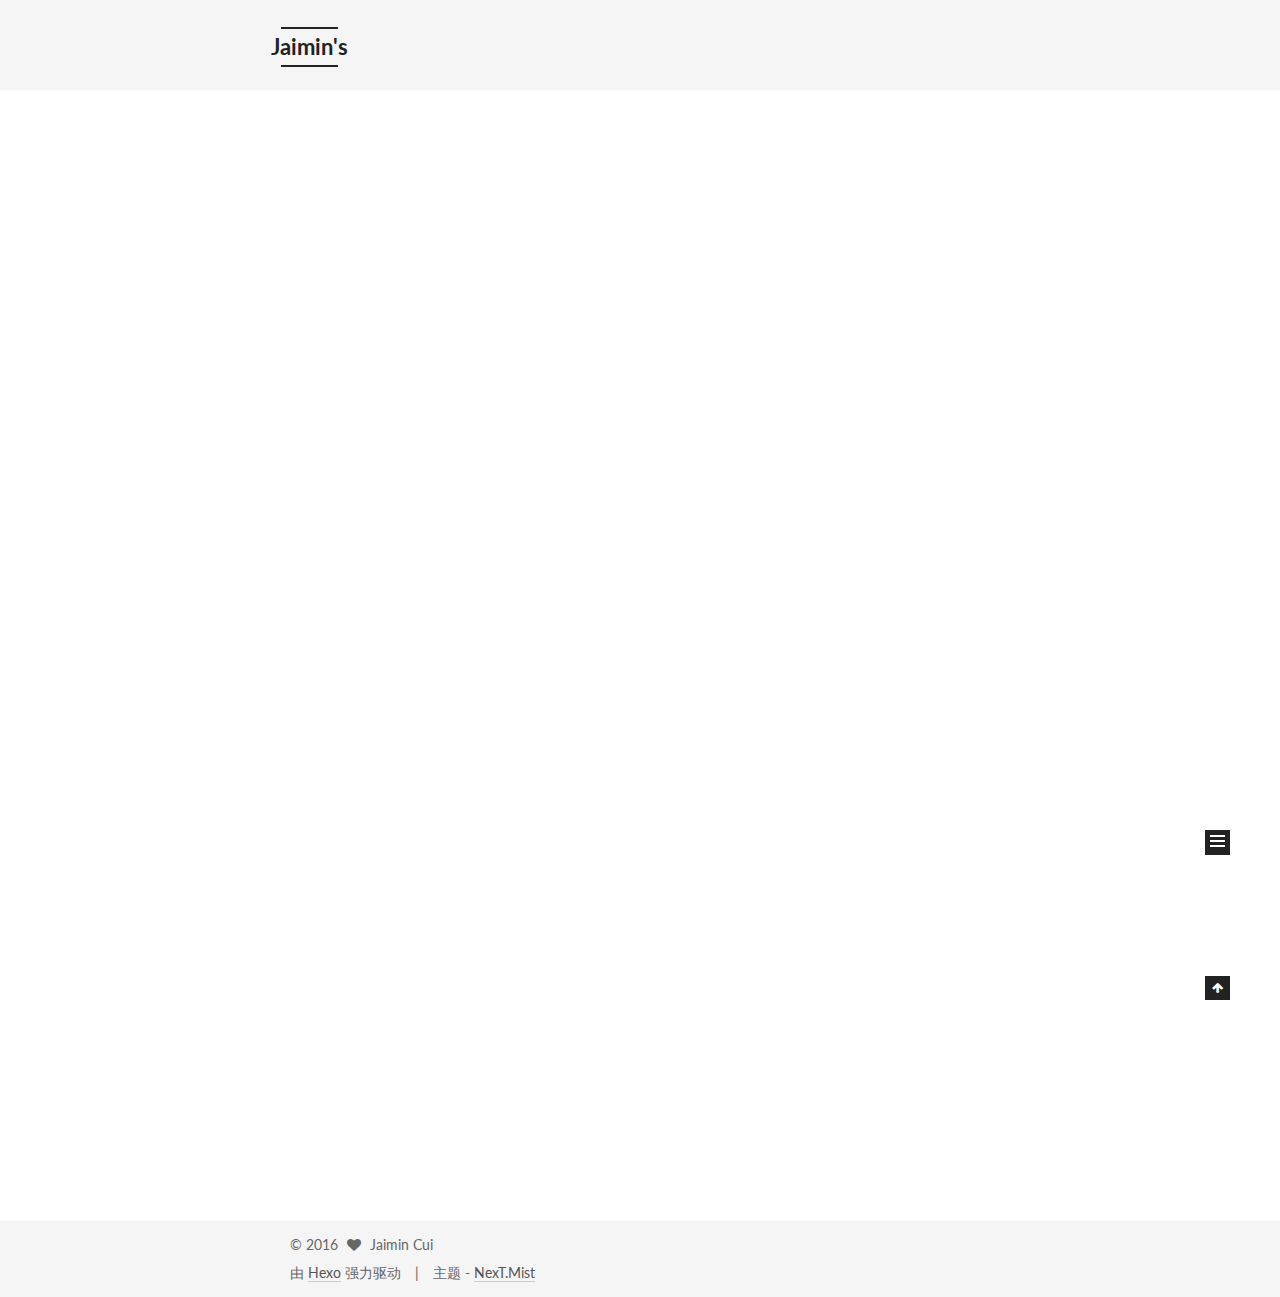
<file: index.html>
<!doctype html>



  


<html class="theme-next mist use-motion">
<head>
  <meta charset="UTF-8"/>
<meta http-equiv="X-UA-Compatible" content="IE=edge,chrome=1" />
<meta name="viewport" content="width=device-width, initial-scale=1, maximum-scale=1"/>



<meta http-equiv="Cache-Control" content="no-transform" />
<meta http-equiv="Cache-Control" content="no-siteapp" />












  
  
  <link href="/vendors/fancybox/source/jquery.fancybox.css?v=2.1.5" rel="stylesheet" type="text/css" />




  
  
  
  

  
    
    
  

  

  

  

  

  
    
    
    <link href="//fonts.googleapis.com/css?family=Lato:300,300italic,400,400italic,700,700italic&subset=latin,latin-ext" rel="stylesheet" type="text/css">
  






<link href="/vendors/font-awesome/css/font-awesome.min.css?v=4.4.0" rel="stylesheet" type="text/css" />

<link href="/css/main.css?v=5.0.1" rel="stylesheet" type="text/css" />


  <meta name="keywords" content="Hexo, NexT" />








  <link rel="shortcut icon" type="image/x-icon" href="/favicon.ico?v=5.0.1" />






<meta property="og:type" content="website">
<meta property="og:title" content="Jaimin's">
<meta property="og:url" content="http://yoursite.com/index.html">
<meta property="og:site_name" content="Jaimin's">
<meta name="twitter:card" content="summary">
<meta name="twitter:title" content="Jaimin's">



<script type="text/javascript" id="hexo.configuration">
  var NexT = window.NexT || {};
  var CONFIG = {
    scheme: 'Mist',
    sidebar: {"position":"left","display":"post"},
    fancybox: true,
    motion: true,
    duoshuo: {
      userId: 0,
      author: '博主'
    }
  };
</script>




  <link rel="canonical" href="http://yoursite.com/"/>

  <title> Jaimin's </title>
</head>

<body itemscope itemtype="http://schema.org/WebPage" lang="zh-Hans">

  










  
  
    
  

  <div class="container one-collumn sidebar-position-left 
   page-home 
 ">
    <div class="headband"></div>

    <header id="header" class="header" itemscope itemtype="http://schema.org/WPHeader">
      <div class="header-inner"><div class="site-meta ">
  

  <div class="custom-logo-site-title">
    <a href="/"  class="brand" rel="start">
      <span class="logo-line-before"><i></i></span>
      <span class="site-title">Jaimin's</span>
      <span class="logo-line-after"><i></i></span>
    </a>
  </div>
  <p class="site-subtitle"></p>
</div>

<div class="site-nav-toggle">
  <button>
    <span class="btn-bar"></span>
    <span class="btn-bar"></span>
    <span class="btn-bar"></span>
  </button>
</div>

<nav class="site-nav">
  

  
    <ul id="menu" class="menu">
      
        
        <li class="menu-item menu-item-home">
          <a href="/" rel="section">
            
              <i class="menu-item-icon fa fa-fw fa-home"></i> <br />
            
            首页
          </a>
        </li>
      
        
        <li class="menu-item menu-item-categories">
          <a href="/categories" rel="section">
            
              <i class="menu-item-icon fa fa-fw fa-th"></i> <br />
            
            分类
          </a>
        </li>
      
        
        <li class="menu-item menu-item-list">
          <a href="/list" rel="section">
            
              <i class="menu-item-icon fa fa-fw fa-calendar-check-o"></i> <br />
            
            清单
          </a>
        </li>
      
        
        <li class="menu-item menu-item-archives">
          <a href="/archives" rel="section">
            
              <i class="menu-item-icon fa fa-fw fa-archive"></i> <br />
            
            归档
          </a>
        </li>
      
        
        <li class="menu-item menu-item-about">
          <a href="/about" rel="section">
            
              <i class="menu-item-icon fa fa-fw fa-user"></i> <br />
            
            关于
          </a>
        </li>
      

      
    </ul>
  

  
</nav>

 </div>
    </header>

    <main id="main" class="main">
      <div class="main-inner">
        <div class="content-wrap">
          <div id="content" class="content">
            
  <section id="posts" class="posts-expand">
    
      

  
  

  
  
  

  <article class="post post-type-normal " itemscope itemtype="http://schema.org/Article">

    
      <header class="post-header">

        
        
          <h1 class="post-title" itemprop="name headline">
            
            
              
                
                <a class="post-title-link" href="/2016/09/13/hello-world/" itemprop="url">
                  Hello World
                </a>
              
            
          </h1>
        

        <div class="post-meta">
          <span class="post-time">
            <span class="post-meta-item-icon">
              <i class="fa fa-calendar-o"></i>
            </span>
            <span class="post-meta-item-text">发表于</span>
            <time itemprop="dateCreated" datetime="2016-09-13T00:28:10+08:00" content="2016-09-13">
              2016-09-13
            </time>
          </span>

          

          
            
              <span class="post-comments-count">
                &nbsp; | &nbsp;
                <a href="/2016/09/13/hello-world/#comments" itemprop="discussionUrl">
                  <span class="post-comments-count ds-thread-count" data-thread-key="2016/09/13/hello-world/" itemprop="commentsCount"></span>
                </a>
              </span>
            
          

          

          
          

          
        </div>
      </header>
    


    <div class="post-body" itemprop="articleBody">

      
      

      
        
          
            <p>Welcome to <a href="https://hexo.io/" target="_blank" rel="external">Hexo</a>! This is your very first post. Check <a href="https://hexo.io/docs/" target="_blank" rel="external">documentation</a> for more info. If you get any problems when using Hexo, you can find the answer in <a href="https://hexo.io/docs/troubleshooting.html" target="_blank" rel="external">troubleshooting</a> or you can ask me on <a href="https://github.com/hexojs/hexo/issues" target="_blank" rel="external">GitHub</a>.</p>
<h2 id="Quick-Start"><a href="#Quick-Start" class="headerlink" title="Quick Start"></a>Quick Start</h2><h3 id="Create-a-new-post"><a href="#Create-a-new-post" class="headerlink" title="Create a new post"></a>Create a new post</h3><figure class="highlight bash"><table><tr><td class="gutter"><pre><div class="line">1</div></pre></td><td class="code"><pre><div class="line">$ hexo new <span class="string">"My New Post"</span></div></pre></td></tr></table></figure>
<p>More info: <a href="https://hexo.io/docs/writing.html" target="_blank" rel="external">Writing</a></p>
<h3 id="Run-server"><a href="#Run-server" class="headerlink" title="Run server"></a>Run server</h3><figure class="highlight bash"><table><tr><td class="gutter"><pre><div class="line">1</div></pre></td><td class="code"><pre><div class="line">$ hexo server</div></pre></td></tr></table></figure>
<p>More info: <a href="https://hexo.io/docs/server.html" target="_blank" rel="external">Server</a></p>
<h3 id="Generate-static-files"><a href="#Generate-static-files" class="headerlink" title="Generate static files"></a>Generate static files</h3><figure class="highlight bash"><table><tr><td class="gutter"><pre><div class="line">1</div></pre></td><td class="code"><pre><div class="line">$ hexo generate</div></pre></td></tr></table></figure>
<p>More info: <a href="https://hexo.io/docs/generating.html" target="_blank" rel="external">Generating</a></p>
<h3 id="Deploy-to-remote-sites"><a href="#Deploy-to-remote-sites" class="headerlink" title="Deploy to remote sites"></a>Deploy to remote sites</h3><figure class="highlight bash"><table><tr><td class="gutter"><pre><div class="line">1</div></pre></td><td class="code"><pre><div class="line">$ hexo deploy</div></pre></td></tr></table></figure>
<p>More info: <a href="https://hexo.io/docs/deployment.html" target="_blank" rel="external">Deployment</a></p>

          
        
      
    </div>

    <div>
      
    </div>

    <div>
      
    </div>

    <footer class="post-footer">
      

      

      
      
        <div class="post-eof"></div>
      
    </footer>
  </article>


    
  </section>

  


          </div>
          


          

        </div>
        
          
  
  <div class="sidebar-toggle">
    <div class="sidebar-toggle-line-wrap">
      <span class="sidebar-toggle-line sidebar-toggle-line-first"></span>
      <span class="sidebar-toggle-line sidebar-toggle-line-middle"></span>
      <span class="sidebar-toggle-line sidebar-toggle-line-last"></span>
    </div>
  </div>

  <aside id="sidebar" class="sidebar">
    <div class="sidebar-inner">

      

      

      <section class="site-overview sidebar-panel  sidebar-panel-active ">
        <div class="site-author motion-element" itemprop="author" itemscope itemtype="http://schema.org/Person">
          <img class="site-author-image" itemprop="image"
               src="/images/avatar.gif"
               alt="Jaimin Cui" />
          <p class="site-author-name" itemprop="name">Jaimin Cui</p>
          <p class="site-description motion-element" itemprop="description"></p>
        </div>
        <nav class="site-state motion-element">
          <div class="site-state-item site-state-posts">
            <a href="/archives">
              <span class="site-state-item-count">1</span>
              <span class="site-state-item-name">日志</span>
            </a>
          </div>

          

          

        </nav>

        

        <div class="links-of-author motion-element">
          
        </div>

        
        

        
        

      </section>

      

    </div>
  </aside>


        
      </div>
    </main>

    <footer id="footer" class="footer">
      <div class="footer-inner">
        <div class="copyright" >
  
  &copy; 
  <span itemprop="copyrightYear">2016</span>
  <span class="with-love">
    <i class="fa fa-heart"></i>
  </span>
  <span class="author" itemprop="copyrightHolder">Jaimin Cui</span>
</div>

<div class="powered-by">
  由 <a class="theme-link" href="https://hexo.io">Hexo</a> 强力驱动
</div>

<div class="theme-info">
  主题 -
  <a class="theme-link" href="https://github.com/iissnan/hexo-theme-next">
    NexT.Mist
  </a>
</div>

        

        
      </div>
    </footer>

    <div class="back-to-top">
      <i class="fa fa-arrow-up"></i>
    </div>
  </div>

  

<script type="text/javascript">
  if (Object.prototype.toString.call(window.Promise) !== '[object Function]') {
    window.Promise = null;
  }
</script>









  



  
  <script type="text/javascript" src="/vendors/jquery/index.js?v=2.1.3"></script>

  
  <script type="text/javascript" src="/vendors/fastclick/lib/fastclick.min.js?v=1.0.6"></script>

  
  <script type="text/javascript" src="/vendors/jquery_lazyload/jquery.lazyload.js?v=1.9.7"></script>

  
  <script type="text/javascript" src="/vendors/velocity/velocity.min.js?v=1.2.1"></script>

  
  <script type="text/javascript" src="/vendors/velocity/velocity.ui.min.js?v=1.2.1"></script>

  
  <script type="text/javascript" src="/vendors/fancybox/source/jquery.fancybox.pack.js?v=2.1.5"></script>


  


  <script type="text/javascript" src="/js/src/utils.js?v=5.0.1"></script>

  <script type="text/javascript" src="/js/src/motion.js?v=5.0.1"></script>



  
  

  

  


  <script type="text/javascript" src="/js/src/bootstrap.js?v=5.0.1"></script>



  

  
    
  

  <script type="text/javascript">
    var duoshuoQuery = {short_name:"jaimincui"};
    (function() {
      var ds = document.createElement('script');
      ds.type = 'text/javascript';ds.async = true;
      ds.id = 'duoshuo-script';
      ds.src = (document.location.protocol == 'https:' ? 'https:' : 'http:') + '//static.duoshuo.com/embed.js';
      ds.charset = 'UTF-8';
      (document.getElementsByTagName('head')[0]
      || document.getElementsByTagName('body')[0]).appendChild(ds);
    })();
  </script>

  
    
    <script src="/vendors/ua-parser-js/dist/ua-parser.min.js?v=0.7.9"></script>
    <script src="/js/src/hook-duoshuo.js"></script>
  






  
  

  

  

  

</body>
</html>
</file>
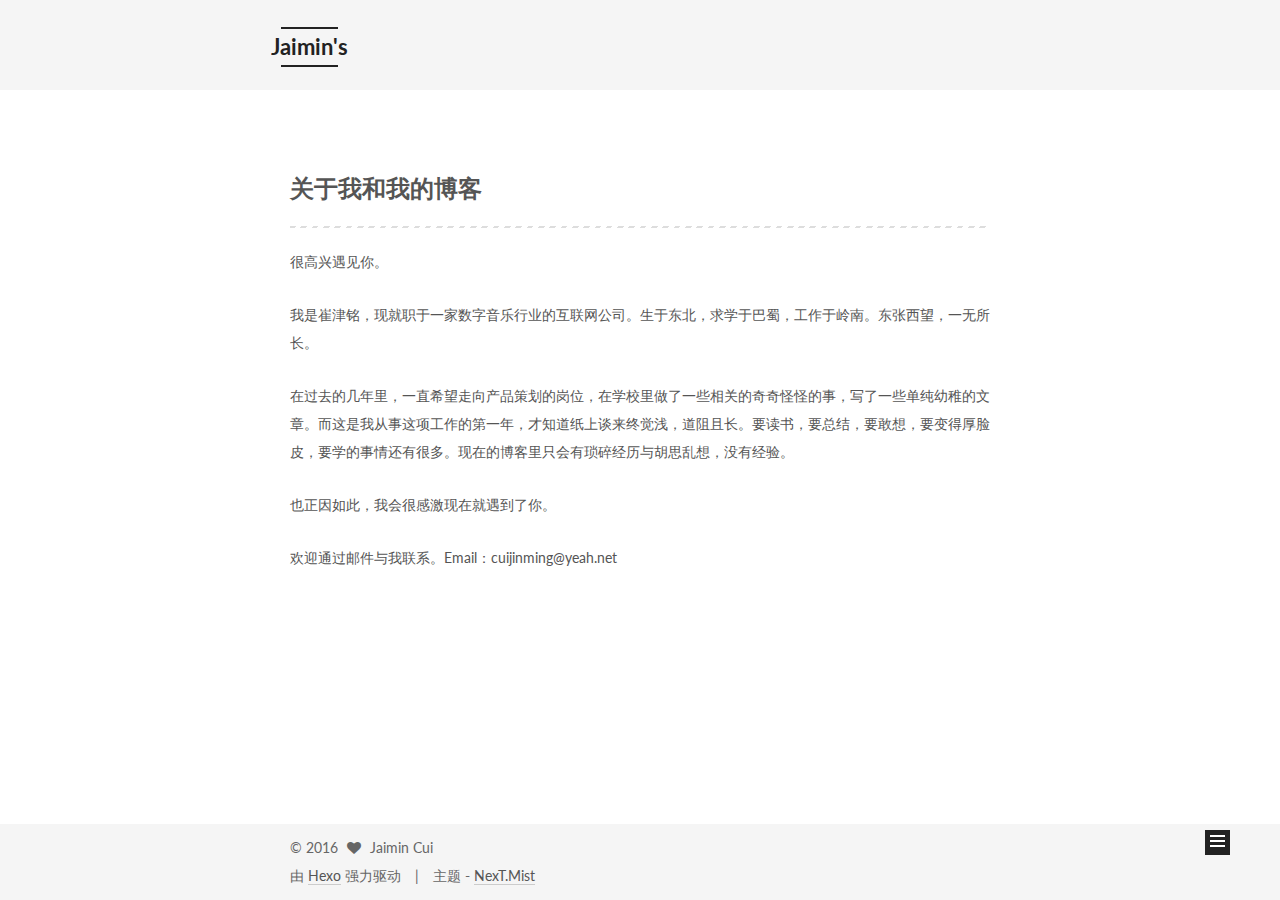
<file: about/index.html>
<!doctype html>



  


<html class="theme-next mist use-motion">
<head>
  <meta charset="UTF-8"/>
<meta http-equiv="X-UA-Compatible" content="IE=edge,chrome=1" />
<meta name="viewport" content="width=device-width, initial-scale=1, maximum-scale=1"/>



<meta http-equiv="Cache-Control" content="no-transform" />
<meta http-equiv="Cache-Control" content="no-siteapp" />












  
  
  <link href="/vendors/fancybox/source/jquery.fancybox.css?v=2.1.5" rel="stylesheet" type="text/css" />




  
  
  
  

  
    
    
  

  

  

  

  

  
    
    
    <link href="//fonts.googleapis.com/css?family=Lato:300,300italic,400,400italic,700,700italic&subset=latin,latin-ext" rel="stylesheet" type="text/css">
  






<link href="/vendors/font-awesome/css/font-awesome.min.css?v=4.4.0" rel="stylesheet" type="text/css" />

<link href="/css/main.css?v=5.0.1" rel="stylesheet" type="text/css" />


  <meta name="keywords" content="Hexo, NexT" />








  <link rel="shortcut icon" type="image/x-icon" href="/favicon.ico?v=5.0.1" />






<meta name="description" content="关于我和我的博客
很高兴遇见你。
我是崔津铭，现就职于一家数字音乐行业的互联网公司。生于东北，求学于巴蜀，工作于岭南。东张西望，一无所长。
在过去的几年里，一直希望走向产品策划的岗位，在学校里做了一些相关的奇奇怪怪的事，写了一些单纯幼稚的文章。而这是我从事这项工作的第一年，才知道纸上谈来终觉浅，道阻且长。要读书，要总结，要敢想，要变得厚脸皮，要学的事情还有很多。现在的博客里只会有琐碎经历与胡思乱想">
<meta property="og:type" content="website">
<meta property="og:title" content="about">
<meta property="og:url" content="http://yoursite.com/about/index.html">
<meta property="og:site_name" content="Jaimin's">
<meta property="og:description" content="关于我和我的博客
很高兴遇见你。
我是崔津铭，现就职于一家数字音乐行业的互联网公司。生于东北，求学于巴蜀，工作于岭南。东张西望，一无所长。
在过去的几年里，一直希望走向产品策划的岗位，在学校里做了一些相关的奇奇怪怪的事，写了一些单纯幼稚的文章。而这是我从事这项工作的第一年，才知道纸上谈来终觉浅，道阻且长。要读书，要总结，要敢想，要变得厚脸皮，要学的事情还有很多。现在的博客里只会有琐碎经历与胡思乱想">
<meta property="og:updated_time" content="2016-09-14T17:11:03.082Z">
<meta name="twitter:card" content="summary">
<meta name="twitter:title" content="about">
<meta name="twitter:description" content="关于我和我的博客
很高兴遇见你。
我是崔津铭，现就职于一家数字音乐行业的互联网公司。生于东北，求学于巴蜀，工作于岭南。东张西望，一无所长。
在过去的几年里，一直希望走向产品策划的岗位，在学校里做了一些相关的奇奇怪怪的事，写了一些单纯幼稚的文章。而这是我从事这项工作的第一年，才知道纸上谈来终觉浅，道阻且长。要读书，要总结，要敢想，要变得厚脸皮，要学的事情还有很多。现在的博客里只会有琐碎经历与胡思乱想">



<script type="text/javascript" id="hexo.configuration">
  var NexT = window.NexT || {};
  var CONFIG = {
    scheme: 'Mist',
    sidebar: {"position":"left","display":"post"},
    fancybox: true,
    motion: true,
    duoshuo: {
      userId: 0,
      author: '博主'
    }
  };
</script>




  <link rel="canonical" href="http://yoursite.com/about/"/>

  <title>
  

  
    about | Jaimin's
  
</title>
</head>

<body itemscope itemtype="http://schema.org/WebPage" lang="zh-Hans">

  










  
  
    
  

  <div class="container one-collumn sidebar-position-left  ">
    <div class="headband"></div>

    <header id="header" class="header" itemscope itemtype="http://schema.org/WPHeader">
      <div class="header-inner"><div class="site-meta ">
  

  <div class="custom-logo-site-title">
    <a href="/"  class="brand" rel="start">
      <span class="logo-line-before"><i></i></span>
      <span class="site-title">Jaimin's</span>
      <span class="logo-line-after"><i></i></span>
    </a>
  </div>
  <p class="site-subtitle"></p>
</div>

<div class="site-nav-toggle">
  <button>
    <span class="btn-bar"></span>
    <span class="btn-bar"></span>
    <span class="btn-bar"></span>
  </button>
</div>

<nav class="site-nav">
  

  
    <ul id="menu" class="menu">
      
        
        <li class="menu-item menu-item-home">
          <a href="/" rel="section">
            
              <i class="menu-item-icon fa fa-fw fa-home"></i> <br />
            
            首页
          </a>
        </li>
      
        
        <li class="menu-item menu-item-categories">
          <a href="/categories" rel="section">
            
              <i class="menu-item-icon fa fa-fw fa-th"></i> <br />
            
            分类
          </a>
        </li>
      
        
        <li class="menu-item menu-item-list">
          <a href="/list" rel="section">
            
              <i class="menu-item-icon fa fa-fw fa-calendar-check-o"></i> <br />
            
            清单
          </a>
        </li>
      
        
        <li class="menu-item menu-item-archives">
          <a href="/archives" rel="section">
            
              <i class="menu-item-icon fa fa-fw fa-archive"></i> <br />
            
            归档
          </a>
        </li>
      
        
        <li class="menu-item menu-item-about">
          <a href="/about" rel="section">
            
              <i class="menu-item-icon fa fa-fw fa-user"></i> <br />
            
            关于
          </a>
        </li>
      

      
    </ul>
  

  
</nav>

 </div>
    </header>

    <main id="main" class="main">
      <div class="main-inner">
        <div class="content-wrap">
          <div id="content" class="content">
            

  <div id="posts" class="posts-expand">
    
    
      <h1 id="关于我和我的博客"><a href="#关于我和我的博客" class="headerlink" title="关于我和我的博客"></a>关于我和我的博客</h1><hr>
<p>很高兴遇见你。</p>
<p>我是崔津铭，现就职于一家数字音乐行业的互联网公司。生于东北，求学于巴蜀，工作于岭南。东张西望，一无所长。</p>
<p>在过去的几年里，一直希望走向产品策划的岗位，在学校里做了一些相关的奇奇怪怪的事，写了一些单纯幼稚的文章。而这是我从事这项工作的第一年，才知道纸上谈来终觉浅，道阻且长。要读书，要总结，要敢想，要变得厚脸皮，要学的事情还有很多。现在的博客里只会有琐碎经历与胡思乱想，没有经验。</p>
<p>也正因如此，我会很感激现在就遇到了你。</p>
<p>欢迎通过邮件与我联系。Email：cuijinming@yeah.net</p>

    
  </div>


          </div>
          


          
  <div class="comments" id="comments">
    
      <div class="ds-thread" data-thread-key="about/index.html"
           data-title="about" data-url="http://yoursite.com/about/index.html">
      </div>
    
  </div>


        </div>
        
          
  
  <div class="sidebar-toggle">
    <div class="sidebar-toggle-line-wrap">
      <span class="sidebar-toggle-line sidebar-toggle-line-first"></span>
      <span class="sidebar-toggle-line sidebar-toggle-line-middle"></span>
      <span class="sidebar-toggle-line sidebar-toggle-line-last"></span>
    </div>
  </div>

  <aside id="sidebar" class="sidebar">
    <div class="sidebar-inner">

      

      

      <section class="site-overview sidebar-panel  sidebar-panel-active ">
        <div class="site-author motion-element" itemprop="author" itemscope itemtype="http://schema.org/Person">
          <img class="site-author-image" itemprop="image"
               src="/images/avatar.gif"
               alt="Jaimin Cui" />
          <p class="site-author-name" itemprop="name">Jaimin Cui</p>
          <p class="site-description motion-element" itemprop="description"></p>
        </div>
        <nav class="site-state motion-element">
          <div class="site-state-item site-state-posts">
            <a href="/archives">
              <span class="site-state-item-count">1</span>
              <span class="site-state-item-name">日志</span>
            </a>
          </div>

          

          

        </nav>

        

        <div class="links-of-author motion-element">
          
        </div>

        
        

        
        

      </section>

      

    </div>
  </aside>


        
      </div>
    </main>

    <footer id="footer" class="footer">
      <div class="footer-inner">
        <div class="copyright" >
  
  &copy; 
  <span itemprop="copyrightYear">2016</span>
  <span class="with-love">
    <i class="fa fa-heart"></i>
  </span>
  <span class="author" itemprop="copyrightHolder">Jaimin Cui</span>
</div>

<div class="powered-by">
  由 <a class="theme-link" href="https://hexo.io">Hexo</a> 强力驱动
</div>

<div class="theme-info">
  主题 -
  <a class="theme-link" href="https://github.com/iissnan/hexo-theme-next">
    NexT.Mist
  </a>
</div>

        

        
      </div>
    </footer>

    <div class="back-to-top">
      <i class="fa fa-arrow-up"></i>
    </div>
  </div>

  

<script type="text/javascript">
  if (Object.prototype.toString.call(window.Promise) !== '[object Function]') {
    window.Promise = null;
  }
</script>









  



  
  <script type="text/javascript" src="/vendors/jquery/index.js?v=2.1.3"></script>

  
  <script type="text/javascript" src="/vendors/fastclick/lib/fastclick.min.js?v=1.0.6"></script>

  
  <script type="text/javascript" src="/vendors/jquery_lazyload/jquery.lazyload.js?v=1.9.7"></script>

  
  <script type="text/javascript" src="/vendors/velocity/velocity.min.js?v=1.2.1"></script>

  
  <script type="text/javascript" src="/vendors/velocity/velocity.ui.min.js?v=1.2.1"></script>

  
  <script type="text/javascript" src="/vendors/fancybox/source/jquery.fancybox.pack.js?v=2.1.5"></script>


  


  <script type="text/javascript" src="/js/src/utils.js?v=5.0.1"></script>

  <script type="text/javascript" src="/js/src/motion.js?v=5.0.1"></script>



  
  

  

  


  <script type="text/javascript" src="/js/src/bootstrap.js?v=5.0.1"></script>



  

  
    
  

  <script type="text/javascript">
    var duoshuoQuery = {short_name:"jaimincui"};
    (function() {
      var ds = document.createElement('script');
      ds.type = 'text/javascript';ds.async = true;
      ds.id = 'duoshuo-script';
      ds.src = (document.location.protocol == 'https:' ? 'https:' : 'http:') + '//static.duoshuo.com/embed.js';
      ds.charset = 'UTF-8';
      (document.getElementsByTagName('head')[0]
      || document.getElementsByTagName('body')[0]).appendChild(ds);
    })();
  </script>

  
    
    <script src="/vendors/ua-parser-js/dist/ua-parser.min.js?v=0.7.9"></script>
    <script src="/js/src/hook-duoshuo.js"></script>
  






  
  

  

  

  

</body>
</html>
</file>
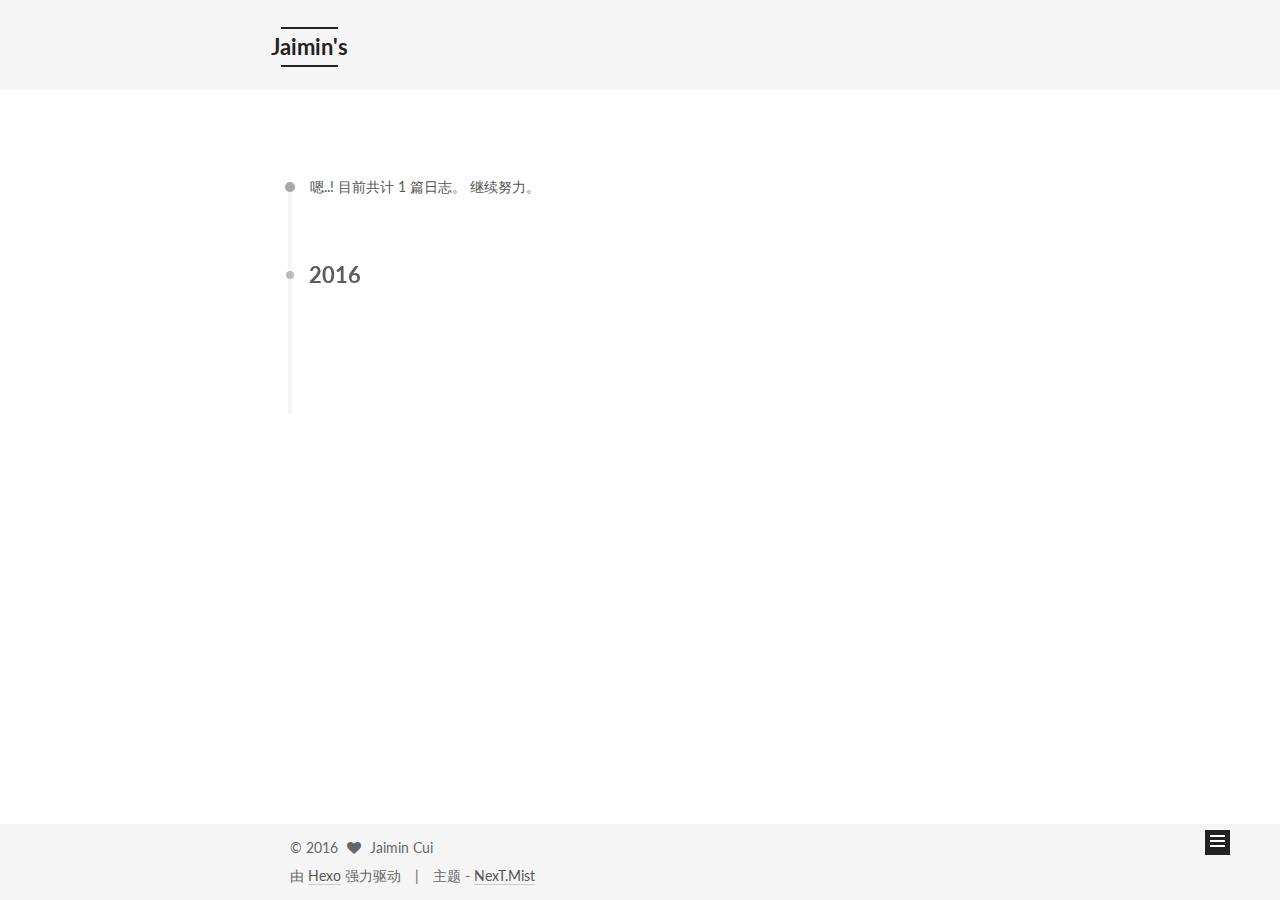
<file: archives/index.html>
<!doctype html>



  


<html class="theme-next mist use-motion">
<head>
  <meta charset="UTF-8"/>
<meta http-equiv="X-UA-Compatible" content="IE=edge,chrome=1" />
<meta name="viewport" content="width=device-width, initial-scale=1, maximum-scale=1"/>



<meta http-equiv="Cache-Control" content="no-transform" />
<meta http-equiv="Cache-Control" content="no-siteapp" />












  
  
  <link href="/vendors/fancybox/source/jquery.fancybox.css?v=2.1.5" rel="stylesheet" type="text/css" />




  
  
  
  

  
    
    
  

  

  

  

  

  
    
    
    <link href="//fonts.googleapis.com/css?family=Lato:300,300italic,400,400italic,700,700italic&subset=latin,latin-ext" rel="stylesheet" type="text/css">
  






<link href="/vendors/font-awesome/css/font-awesome.min.css?v=4.4.0" rel="stylesheet" type="text/css" />

<link href="/css/main.css?v=5.0.1" rel="stylesheet" type="text/css" />


  <meta name="keywords" content="Hexo, NexT" />








  <link rel="shortcut icon" type="image/x-icon" href="/favicon.ico?v=5.0.1" />






<meta property="og:type" content="website">
<meta property="og:title" content="Jaimin's">
<meta property="og:url" content="http://yoursite.com/archives/index.html">
<meta property="og:site_name" content="Jaimin's">
<meta name="twitter:card" content="summary">
<meta name="twitter:title" content="Jaimin's">



<script type="text/javascript" id="hexo.configuration">
  var NexT = window.NexT || {};
  var CONFIG = {
    scheme: 'Mist',
    sidebar: {"position":"left","display":"post"},
    fancybox: true,
    motion: true,
    duoshuo: {
      userId: 0,
      author: '博主'
    }
  };
</script>




  <link rel="canonical" href="http://yoursite.com/archives/"/>

  <title> 归档 | Jaimin's </title>
</head>

<body itemscope itemtype="http://schema.org/WebPage" lang="zh-Hans">

  










  
  
    
  

  <div class="container one-collumn sidebar-position-left  page-archive  ">
    <div class="headband"></div>

    <header id="header" class="header" itemscope itemtype="http://schema.org/WPHeader">
      <div class="header-inner"><div class="site-meta ">
  

  <div class="custom-logo-site-title">
    <a href="/"  class="brand" rel="start">
      <span class="logo-line-before"><i></i></span>
      <span class="site-title">Jaimin's</span>
      <span class="logo-line-after"><i></i></span>
    </a>
  </div>
  <p class="site-subtitle"></p>
</div>

<div class="site-nav-toggle">
  <button>
    <span class="btn-bar"></span>
    <span class="btn-bar"></span>
    <span class="btn-bar"></span>
  </button>
</div>

<nav class="site-nav">
  

  
    <ul id="menu" class="menu">
      
        
        <li class="menu-item menu-item-home">
          <a href="/" rel="section">
            
              <i class="menu-item-icon fa fa-fw fa-home"></i> <br />
            
            首页
          </a>
        </li>
      
        
        <li class="menu-item menu-item-categories">
          <a href="/categories" rel="section">
            
              <i class="menu-item-icon fa fa-fw fa-th"></i> <br />
            
            分类
          </a>
        </li>
      
        
        <li class="menu-item menu-item-list">
          <a href="/list" rel="section">
            
              <i class="menu-item-icon fa fa-fw fa-calendar-check-o"></i> <br />
            
            清单
          </a>
        </li>
      
        
        <li class="menu-item menu-item-archives">
          <a href="/archives" rel="section">
            
              <i class="menu-item-icon fa fa-fw fa-archive"></i> <br />
            
            归档
          </a>
        </li>
      
        
        <li class="menu-item menu-item-about">
          <a href="/about" rel="section">
            
              <i class="menu-item-icon fa fa-fw fa-user"></i> <br />
            
            关于
          </a>
        </li>
      

      
    </ul>
  

  
</nav>

 </div>
    </header>

    <main id="main" class="main">
      <div class="main-inner">
        <div class="content-wrap">
          <div id="content" class="content">
            

  <section id="posts" class="posts-collapse">
    <span class="archive-move-on"></span>

    <span class="archive-page-counter">
      
      
      
        
      
      嗯..! 目前共计 1 篇日志。 继续努力。
    </span>

    

      
      
      

      
        
        <div class="collection-title">
          <h2 class="archive-year motion-element" id="archive-year-2016">2016</h2>
        </div>
      
      

      

  <article class="post post-type-normal" itemscope itemtype="http://schema.org/Article">
    <header class="post-header">

      <h1 class="post-title">
        
            <a class="post-title-link" href="/2016/09/13/hello-world/" itemprop="url">
              
                <span itemprop="name">Hello World</span>
              
            </a>
        
      </h1>

      <div class="post-meta">
        <time class="post-time" itemprop="dateCreated"
              datetime="2016-09-13T00:28:10+08:00"
              content="2016-09-13" >
          09-13
        </time>
      </div>

    </header>
  </article>



    

  </section>

  



          </div>
          


          

        </div>
        
          
  
  <div class="sidebar-toggle">
    <div class="sidebar-toggle-line-wrap">
      <span class="sidebar-toggle-line sidebar-toggle-line-first"></span>
      <span class="sidebar-toggle-line sidebar-toggle-line-middle"></span>
      <span class="sidebar-toggle-line sidebar-toggle-line-last"></span>
    </div>
  </div>

  <aside id="sidebar" class="sidebar">
    <div class="sidebar-inner">

      

      

      <section class="site-overview sidebar-panel  sidebar-panel-active ">
        <div class="site-author motion-element" itemprop="author" itemscope itemtype="http://schema.org/Person">
          <img class="site-author-image" itemprop="image"
               src="/images/avatar.gif"
               alt="Jaimin Cui" />
          <p class="site-author-name" itemprop="name">Jaimin Cui</p>
          <p class="site-description motion-element" itemprop="description"></p>
        </div>
        <nav class="site-state motion-element">
          <div class="site-state-item site-state-posts">
            <a href="/archives">
              <span class="site-state-item-count">1</span>
              <span class="site-state-item-name">日志</span>
            </a>
          </div>

          

          

        </nav>

        

        <div class="links-of-author motion-element">
          
        </div>

        
        

        
        

      </section>

      

    </div>
  </aside>


        
      </div>
    </main>

    <footer id="footer" class="footer">
      <div class="footer-inner">
        <div class="copyright" >
  
  &copy; 
  <span itemprop="copyrightYear">2016</span>
  <span class="with-love">
    <i class="fa fa-heart"></i>
  </span>
  <span class="author" itemprop="copyrightHolder">Jaimin Cui</span>
</div>

<div class="powered-by">
  由 <a class="theme-link" href="https://hexo.io">Hexo</a> 强力驱动
</div>

<div class="theme-info">
  主题 -
  <a class="theme-link" href="https://github.com/iissnan/hexo-theme-next">
    NexT.Mist
  </a>
</div>

        

        
      </div>
    </footer>

    <div class="back-to-top">
      <i class="fa fa-arrow-up"></i>
    </div>
  </div>

  

<script type="text/javascript">
  if (Object.prototype.toString.call(window.Promise) !== '[object Function]') {
    window.Promise = null;
  }
</script>









  



  
  <script type="text/javascript" src="/vendors/jquery/index.js?v=2.1.3"></script>

  
  <script type="text/javascript" src="/vendors/fastclick/lib/fastclick.min.js?v=1.0.6"></script>

  
  <script type="text/javascript" src="/vendors/jquery_lazyload/jquery.lazyload.js?v=1.9.7"></script>

  
  <script type="text/javascript" src="/vendors/velocity/velocity.min.js?v=1.2.1"></script>

  
  <script type="text/javascript" src="/vendors/velocity/velocity.ui.min.js?v=1.2.1"></script>

  
  <script type="text/javascript" src="/vendors/fancybox/source/jquery.fancybox.pack.js?v=2.1.5"></script>


  


  <script type="text/javascript" src="/js/src/utils.js?v=5.0.1"></script>

  <script type="text/javascript" src="/js/src/motion.js?v=5.0.1"></script>



  
  

  
  
    <script type="text/javascript" id="motion.page.archive">
      $('.archive-year').velocity('transition.slideLeftIn');
    </script>
  


  


  <script type="text/javascript" src="/js/src/bootstrap.js?v=5.0.1"></script>



  

  
    
  

  <script type="text/javascript">
    var duoshuoQuery = {short_name:"jaimincui"};
    (function() {
      var ds = document.createElement('script');
      ds.type = 'text/javascript';ds.async = true;
      ds.id = 'duoshuo-script';
      ds.src = (document.location.protocol == 'https:' ? 'https:' : 'http:') + '//static.duoshuo.com/embed.js';
      ds.charset = 'UTF-8';
      (document.getElementsByTagName('head')[0]
      || document.getElementsByTagName('body')[0]).appendChild(ds);
    })();
  </script>

  
    
    <script src="/vendors/ua-parser-js/dist/ua-parser.min.js?v=0.7.9"></script>
    <script src="/js/src/hook-duoshuo.js"></script>
  






  
  

  

  

  

</body>
</html>
</file>
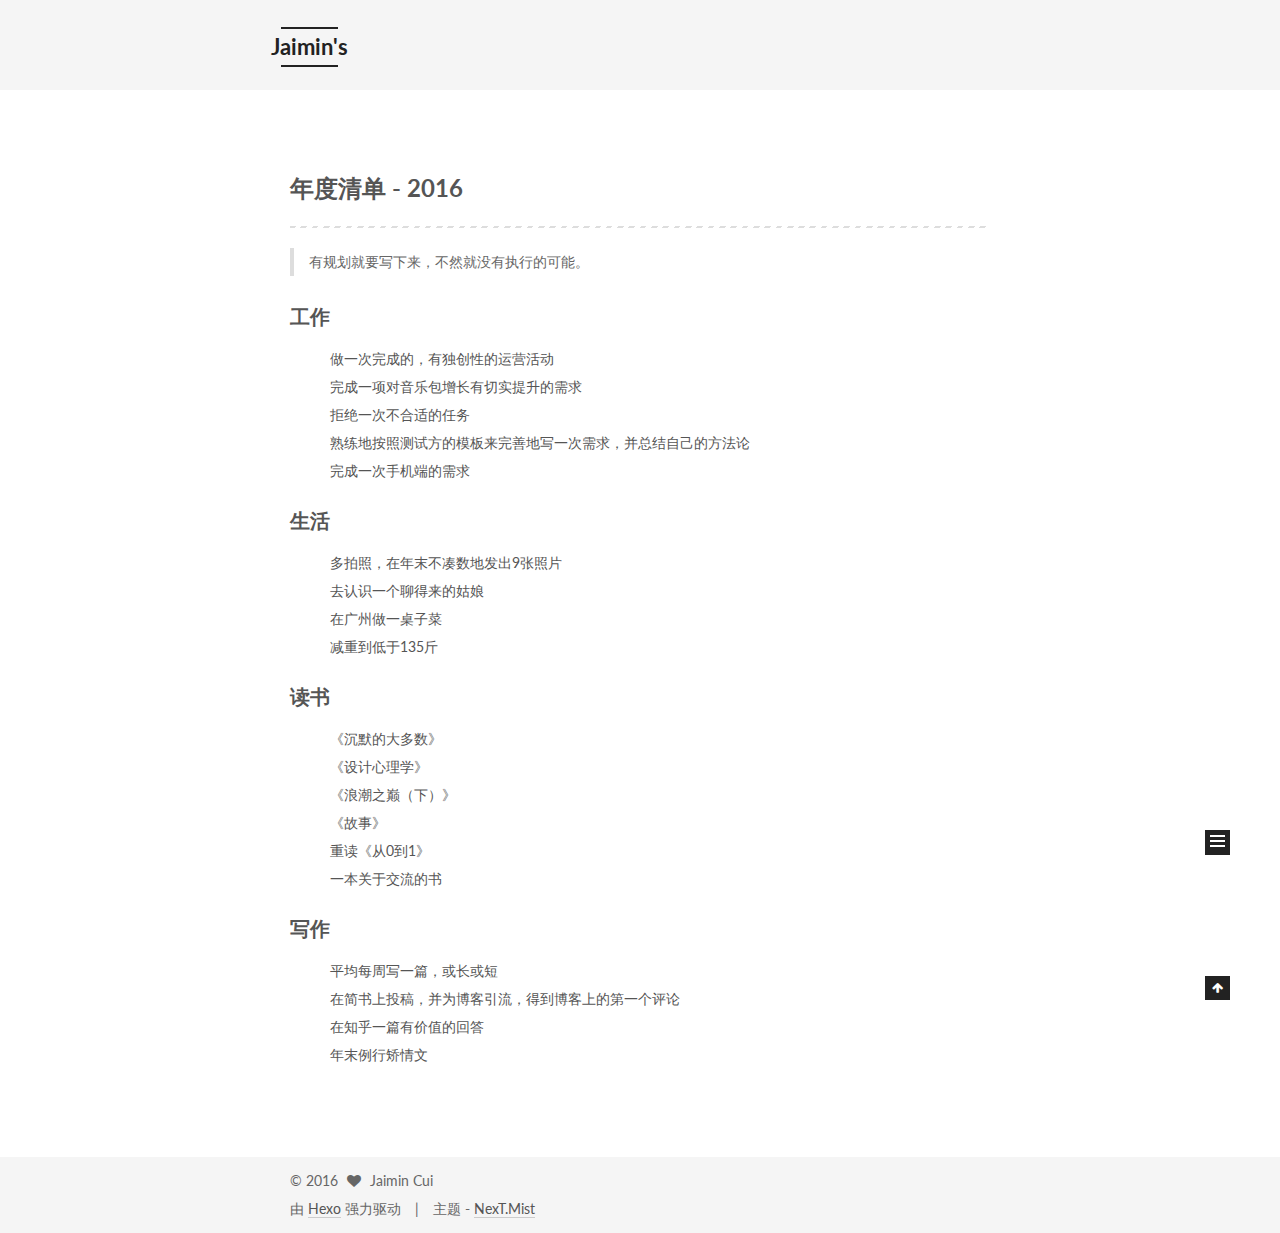
<file: list/index.html>
<!doctype html>



  


<html class="theme-next mist use-motion">
<head>
  <meta charset="UTF-8"/>
<meta http-equiv="X-UA-Compatible" content="IE=edge,chrome=1" />
<meta name="viewport" content="width=device-width, initial-scale=1, maximum-scale=1"/>



<meta http-equiv="Cache-Control" content="no-transform" />
<meta http-equiv="Cache-Control" content="no-siteapp" />












  
  
  <link href="/vendors/fancybox/source/jquery.fancybox.css?v=2.1.5" rel="stylesheet" type="text/css" />




  
  
  
  

  
    
    
  

  

  

  

  

  
    
    
    <link href="//fonts.googleapis.com/css?family=Lato:300,300italic,400,400italic,700,700italic&subset=latin,latin-ext" rel="stylesheet" type="text/css">
  






<link href="/vendors/font-awesome/css/font-awesome.min.css?v=4.4.0" rel="stylesheet" type="text/css" />

<link href="/css/main.css?v=5.0.1" rel="stylesheet" type="text/css" />


  <meta name="keywords" content="Hexo, NexT" />








  <link rel="shortcut icon" type="image/x-icon" href="/favicon.ico?v=5.0.1" />






<meta name="description" content="年度清单 - 2016

有规划就要写下来，不然就没有执行的可能。

工作
做一次完成的，有独创性的运营活动
完成一项对音乐包增长有切实提升的需求
拒绝一次不合适的任务
熟练地按照测试方的模板来完善地写一次需求，并总结自己的方法论
完成一次手机端的需求

生活
多拍照，在年末不凑数地发出9张照片
去认识一个聊得来的姑娘
在广州做一桌子菜
减重到低于135斤

读书
《沉默的大多数》
《设计心理学》">
<meta property="og:type" content="website">
<meta property="og:title" content="list">
<meta property="og:url" content="http://yoursite.com/list/index.html">
<meta property="og:site_name" content="Jaimin's">
<meta property="og:description" content="年度清单 - 2016

有规划就要写下来，不然就没有执行的可能。

工作
做一次完成的，有独创性的运营活动
完成一项对音乐包增长有切实提升的需求
拒绝一次不合适的任务
熟练地按照测试方的模板来完善地写一次需求，并总结自己的方法论
完成一次手机端的需求

生活
多拍照，在年末不凑数地发出9张照片
去认识一个聊得来的姑娘
在广州做一桌子菜
减重到低于135斤

读书
《沉默的大多数》
《设计心理学》">
<meta property="og:updated_time" content="2016-09-14T17:11:41.803Z">
<meta name="twitter:card" content="summary">
<meta name="twitter:title" content="list">
<meta name="twitter:description" content="年度清单 - 2016

有规划就要写下来，不然就没有执行的可能。

工作
做一次完成的，有独创性的运营活动
完成一项对音乐包增长有切实提升的需求
拒绝一次不合适的任务
熟练地按照测试方的模板来完善地写一次需求，并总结自己的方法论
完成一次手机端的需求

生活
多拍照，在年末不凑数地发出9张照片
去认识一个聊得来的姑娘
在广州做一桌子菜
减重到低于135斤

读书
《沉默的大多数》
《设计心理学》">



<script type="text/javascript" id="hexo.configuration">
  var NexT = window.NexT || {};
  var CONFIG = {
    scheme: 'Mist',
    sidebar: {"position":"left","display":"post"},
    fancybox: true,
    motion: true,
    duoshuo: {
      userId: 0,
      author: '博主'
    }
  };
</script>




  <link rel="canonical" href="http://yoursite.com/list/"/>

  <title>
  

  
    list | Jaimin's
  
</title>
</head>

<body itemscope itemtype="http://schema.org/WebPage" lang="zh-Hans">

  










  
  
    
  

  <div class="container one-collumn sidebar-position-left  ">
    <div class="headband"></div>

    <header id="header" class="header" itemscope itemtype="http://schema.org/WPHeader">
      <div class="header-inner"><div class="site-meta ">
  

  <div class="custom-logo-site-title">
    <a href="/"  class="brand" rel="start">
      <span class="logo-line-before"><i></i></span>
      <span class="site-title">Jaimin's</span>
      <span class="logo-line-after"><i></i></span>
    </a>
  </div>
  <p class="site-subtitle"></p>
</div>

<div class="site-nav-toggle">
  <button>
    <span class="btn-bar"></span>
    <span class="btn-bar"></span>
    <span class="btn-bar"></span>
  </button>
</div>

<nav class="site-nav">
  

  
    <ul id="menu" class="menu">
      
        
        <li class="menu-item menu-item-home">
          <a href="/" rel="section">
            
              <i class="menu-item-icon fa fa-fw fa-home"></i> <br />
            
            首页
          </a>
        </li>
      
        
        <li class="menu-item menu-item-categories">
          <a href="/categories" rel="section">
            
              <i class="menu-item-icon fa fa-fw fa-th"></i> <br />
            
            分类
          </a>
        </li>
      
        
        <li class="menu-item menu-item-list">
          <a href="/list" rel="section">
            
              <i class="menu-item-icon fa fa-fw fa-calendar-check-o"></i> <br />
            
            清单
          </a>
        </li>
      
        
        <li class="menu-item menu-item-archives">
          <a href="/archives" rel="section">
            
              <i class="menu-item-icon fa fa-fw fa-archive"></i> <br />
            
            归档
          </a>
        </li>
      
        
        <li class="menu-item menu-item-about">
          <a href="/about" rel="section">
            
              <i class="menu-item-icon fa fa-fw fa-user"></i> <br />
            
            关于
          </a>
        </li>
      

      
    </ul>
  

  
</nav>

 </div>
    </header>

    <main id="main" class="main">
      <div class="main-inner">
        <div class="content-wrap">
          <div id="content" class="content">
            

  <div id="posts" class="posts-expand">
    
    
      <h1 id="年度清单-2016"><a href="#年度清单-2016" class="headerlink" title="年度清单 - 2016"></a>年度清单 - 2016</h1><hr>
<blockquote>
<p>有规划就要写下来，不然就没有执行的可能。</p>
</blockquote>
<h3 id="工作"><a href="#工作" class="headerlink" title="工作"></a>工作</h3><ul>
<li>做一次完成的，有独创性的运营活动</li>
<li>完成一项对音乐包增长有切实提升的需求</li>
<li>拒绝一次不合适的任务</li>
<li>熟练地按照测试方的模板来完善地写一次需求，并总结自己的方法论</li>
<li>完成一次手机端的需求</li>
</ul>
<h3 id="生活"><a href="#生活" class="headerlink" title="生活"></a>生活</h3><ul>
<li>多拍照，在年末不凑数地发出9张照片</li>
<li>去认识一个聊得来的姑娘</li>
<li>在广州做一桌子菜</li>
<li>减重到低于135斤</li>
</ul>
<h3 id="读书"><a href="#读书" class="headerlink" title="读书"></a>读书</h3><ul>
<li>《沉默的大多数》</li>
<li>《设计心理学》</li>
<li>《浪潮之巅（下）》</li>
<li>《故事》</li>
<li>重读《从0到1》</li>
<li>一本关于交流的书</li>
</ul>
<h3 id="写作"><a href="#写作" class="headerlink" title="写作"></a>写作</h3><ul>
<li>平均每周写一篇，或长或短</li>
<li>在简书上投稿，并为博客引流，得到博客上的第一个评论</li>
<li>在知乎一篇有价值的回答</li>
<li>年末例行矫情文</li>
</ul>

    
  </div>


          </div>
          


          

        </div>
        
          
  
  <div class="sidebar-toggle">
    <div class="sidebar-toggle-line-wrap">
      <span class="sidebar-toggle-line sidebar-toggle-line-first"></span>
      <span class="sidebar-toggle-line sidebar-toggle-line-middle"></span>
      <span class="sidebar-toggle-line sidebar-toggle-line-last"></span>
    </div>
  </div>

  <aside id="sidebar" class="sidebar">
    <div class="sidebar-inner">

      

      

      <section class="site-overview sidebar-panel  sidebar-panel-active ">
        <div class="site-author motion-element" itemprop="author" itemscope itemtype="http://schema.org/Person">
          <img class="site-author-image" itemprop="image"
               src="/images/avatar.gif"
               alt="Jaimin Cui" />
          <p class="site-author-name" itemprop="name">Jaimin Cui</p>
          <p class="site-description motion-element" itemprop="description"></p>
        </div>
        <nav class="site-state motion-element">
          <div class="site-state-item site-state-posts">
            <a href="/archives">
              <span class="site-state-item-count">1</span>
              <span class="site-state-item-name">日志</span>
            </a>
          </div>

          

          

        </nav>

        

        <div class="links-of-author motion-element">
          
        </div>

        
        

        
        

      </section>

      

    </div>
  </aside>


        
      </div>
    </main>

    <footer id="footer" class="footer">
      <div class="footer-inner">
        <div class="copyright" >
  
  &copy; 
  <span itemprop="copyrightYear">2016</span>
  <span class="with-love">
    <i class="fa fa-heart"></i>
  </span>
  <span class="author" itemprop="copyrightHolder">Jaimin Cui</span>
</div>

<div class="powered-by">
  由 <a class="theme-link" href="https://hexo.io">Hexo</a> 强力驱动
</div>

<div class="theme-info">
  主题 -
  <a class="theme-link" href="https://github.com/iissnan/hexo-theme-next">
    NexT.Mist
  </a>
</div>

        

        
      </div>
    </footer>

    <div class="back-to-top">
      <i class="fa fa-arrow-up"></i>
    </div>
  </div>

  

<script type="text/javascript">
  if (Object.prototype.toString.call(window.Promise) !== '[object Function]') {
    window.Promise = null;
  }
</script>









  



  
  <script type="text/javascript" src="/vendors/jquery/index.js?v=2.1.3"></script>

  
  <script type="text/javascript" src="/vendors/fastclick/lib/fastclick.min.js?v=1.0.6"></script>

  
  <script type="text/javascript" src="/vendors/jquery_lazyload/jquery.lazyload.js?v=1.9.7"></script>

  
  <script type="text/javascript" src="/vendors/velocity/velocity.min.js?v=1.2.1"></script>

  
  <script type="text/javascript" src="/vendors/velocity/velocity.ui.min.js?v=1.2.1"></script>

  
  <script type="text/javascript" src="/vendors/fancybox/source/jquery.fancybox.pack.js?v=2.1.5"></script>


  


  <script type="text/javascript" src="/js/src/utils.js?v=5.0.1"></script>

  <script type="text/javascript" src="/js/src/motion.js?v=5.0.1"></script>



  
  

  

  


  <script type="text/javascript" src="/js/src/bootstrap.js?v=5.0.1"></script>



  

  
    
  

  <script type="text/javascript">
    var duoshuoQuery = {short_name:"jaimincui"};
    (function() {
      var ds = document.createElement('script');
      ds.type = 'text/javascript';ds.async = true;
      ds.id = 'duoshuo-script';
      ds.src = (document.location.protocol == 'https:' ? 'https:' : 'http:') + '//static.duoshuo.com/embed.js';
      ds.charset = 'UTF-8';
      (document.getElementsByTagName('head')[0]
      || document.getElementsByTagName('body')[0]).appendChild(ds);
    })();
  </script>

  
    
    <script src="/vendors/ua-parser-js/dist/ua-parser.min.js?v=0.7.9"></script>
    <script src="/js/src/hook-duoshuo.js"></script>
  






  
  

  

  

  

</body>
</html>
</file>
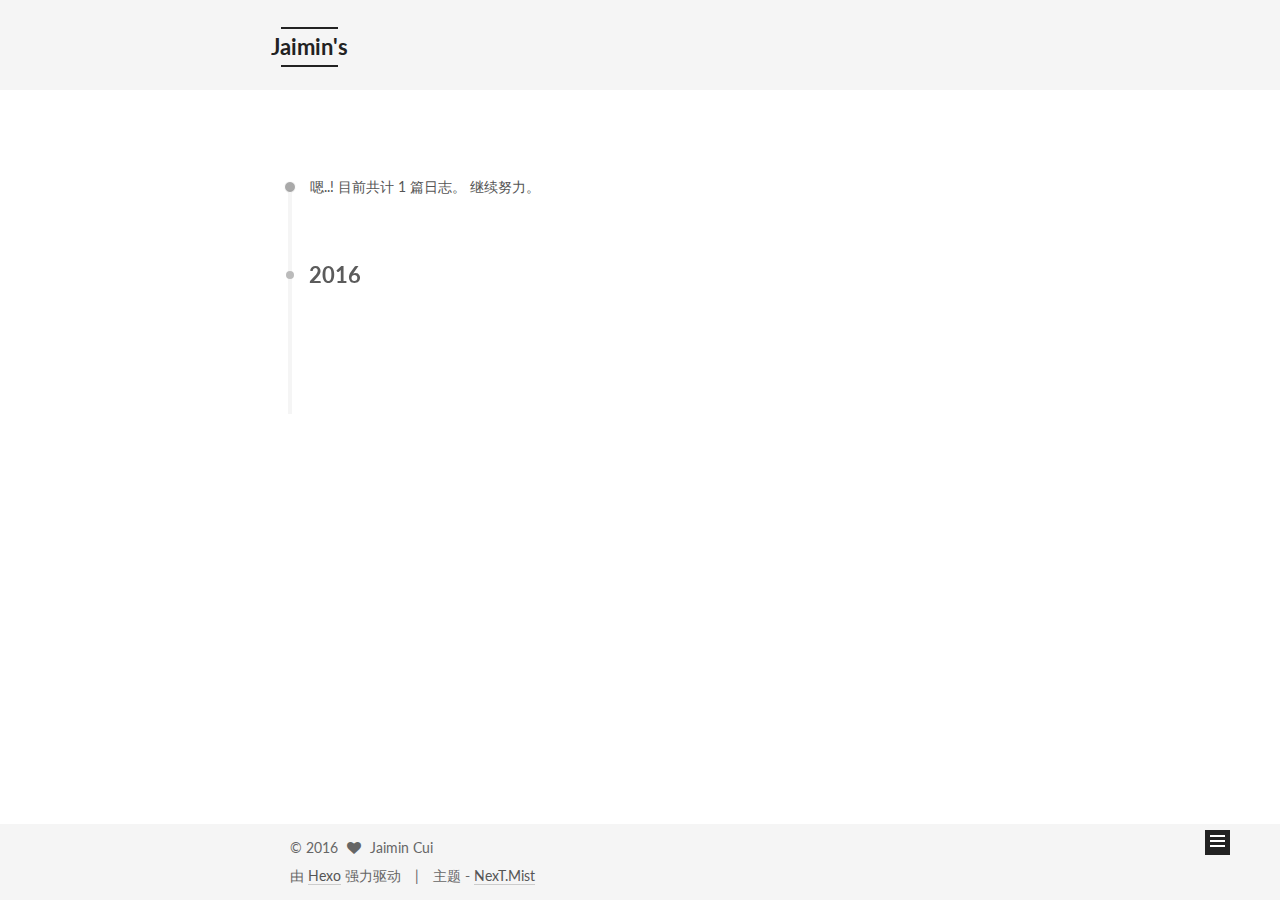
<file: archives/2016/index.html>
<!doctype html>



  


<html class="theme-next mist use-motion">
<head>
  <meta charset="UTF-8"/>
<meta http-equiv="X-UA-Compatible" content="IE=edge,chrome=1" />
<meta name="viewport" content="width=device-width, initial-scale=1, maximum-scale=1"/>



<meta http-equiv="Cache-Control" content="no-transform" />
<meta http-equiv="Cache-Control" content="no-siteapp" />












  
  
  <link href="/vendors/fancybox/source/jquery.fancybox.css?v=2.1.5" rel="stylesheet" type="text/css" />




  
  
  
  

  
    
    
  

  

  

  

  

  
    
    
    <link href="//fonts.googleapis.com/css?family=Lato:300,300italic,400,400italic,700,700italic&subset=latin,latin-ext" rel="stylesheet" type="text/css">
  






<link href="/vendors/font-awesome/css/font-awesome.min.css?v=4.4.0" rel="stylesheet" type="text/css" />

<link href="/css/main.css?v=5.0.1" rel="stylesheet" type="text/css" />


  <meta name="keywords" content="Hexo, NexT" />








  <link rel="shortcut icon" type="image/x-icon" href="/favicon.ico?v=5.0.1" />






<meta property="og:type" content="website">
<meta property="og:title" content="Jaimin's">
<meta property="og:url" content="http://yoursite.com/archives/2016/index.html">
<meta property="og:site_name" content="Jaimin's">
<meta name="twitter:card" content="summary">
<meta name="twitter:title" content="Jaimin's">



<script type="text/javascript" id="hexo.configuration">
  var NexT = window.NexT || {};
  var CONFIG = {
    scheme: 'Mist',
    sidebar: {"position":"left","display":"post"},
    fancybox: true,
    motion: true,
    duoshuo: {
      userId: 0,
      author: '博主'
    }
  };
</script>




  <link rel="canonical" href="http://yoursite.com/archives/2016/"/>

  <title> 归档 | Jaimin's </title>
</head>

<body itemscope itemtype="http://schema.org/WebPage" lang="zh-Hans">

  










  
  
    
  

  <div class="container one-collumn sidebar-position-left  page-archive  ">
    <div class="headband"></div>

    <header id="header" class="header" itemscope itemtype="http://schema.org/WPHeader">
      <div class="header-inner"><div class="site-meta ">
  

  <div class="custom-logo-site-title">
    <a href="/"  class="brand" rel="start">
      <span class="logo-line-before"><i></i></span>
      <span class="site-title">Jaimin's</span>
      <span class="logo-line-after"><i></i></span>
    </a>
  </div>
  <p class="site-subtitle"></p>
</div>

<div class="site-nav-toggle">
  <button>
    <span class="btn-bar"></span>
    <span class="btn-bar"></span>
    <span class="btn-bar"></span>
  </button>
</div>

<nav class="site-nav">
  

  
    <ul id="menu" class="menu">
      
        
        <li class="menu-item menu-item-home">
          <a href="/" rel="section">
            
              <i class="menu-item-icon fa fa-fw fa-home"></i> <br />
            
            首页
          </a>
        </li>
      
        
        <li class="menu-item menu-item-categories">
          <a href="/categories" rel="section">
            
              <i class="menu-item-icon fa fa-fw fa-th"></i> <br />
            
            分类
          </a>
        </li>
      
        
        <li class="menu-item menu-item-list">
          <a href="/list" rel="section">
            
              <i class="menu-item-icon fa fa-fw fa-calendar-check-o"></i> <br />
            
            清单
          </a>
        </li>
      
        
        <li class="menu-item menu-item-archives">
          <a href="/archives" rel="section">
            
              <i class="menu-item-icon fa fa-fw fa-archive"></i> <br />
            
            归档
          </a>
        </li>
      
        
        <li class="menu-item menu-item-about">
          <a href="/about" rel="section">
            
              <i class="menu-item-icon fa fa-fw fa-user"></i> <br />
            
            关于
          </a>
        </li>
      

      
    </ul>
  

  
</nav>

 </div>
    </header>

    <main id="main" class="main">
      <div class="main-inner">
        <div class="content-wrap">
          <div id="content" class="content">
            

  <section id="posts" class="posts-collapse">
    <span class="archive-move-on"></span>

    <span class="archive-page-counter">
      
      
      
        
      
      嗯..! 目前共计 1 篇日志。 继续努力。
    </span>

    

      
      
      

      
        
        <div class="collection-title">
          <h2 class="archive-year motion-element" id="archive-year-2016">2016</h2>
        </div>
      
      

      

  <article class="post post-type-normal" itemscope itemtype="http://schema.org/Article">
    <header class="post-header">

      <h1 class="post-title">
        
            <a class="post-title-link" href="/2016/09/13/hello-world/" itemprop="url">
              
                <span itemprop="name">Hello World</span>
              
            </a>
        
      </h1>

      <div class="post-meta">
        <time class="post-time" itemprop="dateCreated"
              datetime="2016-09-13T00:28:10+08:00"
              content="2016-09-13" >
          09-13
        </time>
      </div>

    </header>
  </article>



    

  </section>

  



          </div>
          


          

        </div>
        
          
  
  <div class="sidebar-toggle">
    <div class="sidebar-toggle-line-wrap">
      <span class="sidebar-toggle-line sidebar-toggle-line-first"></span>
      <span class="sidebar-toggle-line sidebar-toggle-line-middle"></span>
      <span class="sidebar-toggle-line sidebar-toggle-line-last"></span>
    </div>
  </div>

  <aside id="sidebar" class="sidebar">
    <div class="sidebar-inner">

      

      

      <section class="site-overview sidebar-panel  sidebar-panel-active ">
        <div class="site-author motion-element" itemprop="author" itemscope itemtype="http://schema.org/Person">
          <img class="site-author-image" itemprop="image"
               src="/images/avatar.gif"
               alt="Jaimin Cui" />
          <p class="site-author-name" itemprop="name">Jaimin Cui</p>
          <p class="site-description motion-element" itemprop="description"></p>
        </div>
        <nav class="site-state motion-element">
          <div class="site-state-item site-state-posts">
            <a href="/archives">
              <span class="site-state-item-count">1</span>
              <span class="site-state-item-name">日志</span>
            </a>
          </div>

          

          

        </nav>

        

        <div class="links-of-author motion-element">
          
        </div>

        
        

        
        

      </section>

      

    </div>
  </aside>


        
      </div>
    </main>

    <footer id="footer" class="footer">
      <div class="footer-inner">
        <div class="copyright" >
  
  &copy; 
  <span itemprop="copyrightYear">2016</span>
  <span class="with-love">
    <i class="fa fa-heart"></i>
  </span>
  <span class="author" itemprop="copyrightHolder">Jaimin Cui</span>
</div>

<div class="powered-by">
  由 <a class="theme-link" href="https://hexo.io">Hexo</a> 强力驱动
</div>

<div class="theme-info">
  主题 -
  <a class="theme-link" href="https://github.com/iissnan/hexo-theme-next">
    NexT.Mist
  </a>
</div>

        

        
      </div>
    </footer>

    <div class="back-to-top">
      <i class="fa fa-arrow-up"></i>
    </div>
  </div>

  

<script type="text/javascript">
  if (Object.prototype.toString.call(window.Promise) !== '[object Function]') {
    window.Promise = null;
  }
</script>









  



  
  <script type="text/javascript" src="/vendors/jquery/index.js?v=2.1.3"></script>

  
  <script type="text/javascript" src="/vendors/fastclick/lib/fastclick.min.js?v=1.0.6"></script>

  
  <script type="text/javascript" src="/vendors/jquery_lazyload/jquery.lazyload.js?v=1.9.7"></script>

  
  <script type="text/javascript" src="/vendors/velocity/velocity.min.js?v=1.2.1"></script>

  
  <script type="text/javascript" src="/vendors/velocity/velocity.ui.min.js?v=1.2.1"></script>

  
  <script type="text/javascript" src="/vendors/fancybox/source/jquery.fancybox.pack.js?v=2.1.5"></script>


  


  <script type="text/javascript" src="/js/src/utils.js?v=5.0.1"></script>

  <script type="text/javascript" src="/js/src/motion.js?v=5.0.1"></script>



  
  

  
  
    <script type="text/javascript" id="motion.page.archive">
      $('.archive-year').velocity('transition.slideLeftIn');
    </script>
  


  


  <script type="text/javascript" src="/js/src/bootstrap.js?v=5.0.1"></script>



  

  
    
  

  <script type="text/javascript">
    var duoshuoQuery = {short_name:"jaimincui"};
    (function() {
      var ds = document.createElement('script');
      ds.type = 'text/javascript';ds.async = true;
      ds.id = 'duoshuo-script';
      ds.src = (document.location.protocol == 'https:' ? 'https:' : 'http:') + '//static.duoshuo.com/embed.js';
      ds.charset = 'UTF-8';
      (document.getElementsByTagName('head')[0]
      || document.getElementsByTagName('body')[0]).appendChild(ds);
    })();
  </script>

  
    
    <script src="/vendors/ua-parser-js/dist/ua-parser.min.js?v=0.7.9"></script>
    <script src="/js/src/hook-duoshuo.js"></script>
  






  
  

  

  

  

</body>
</html>
</file>
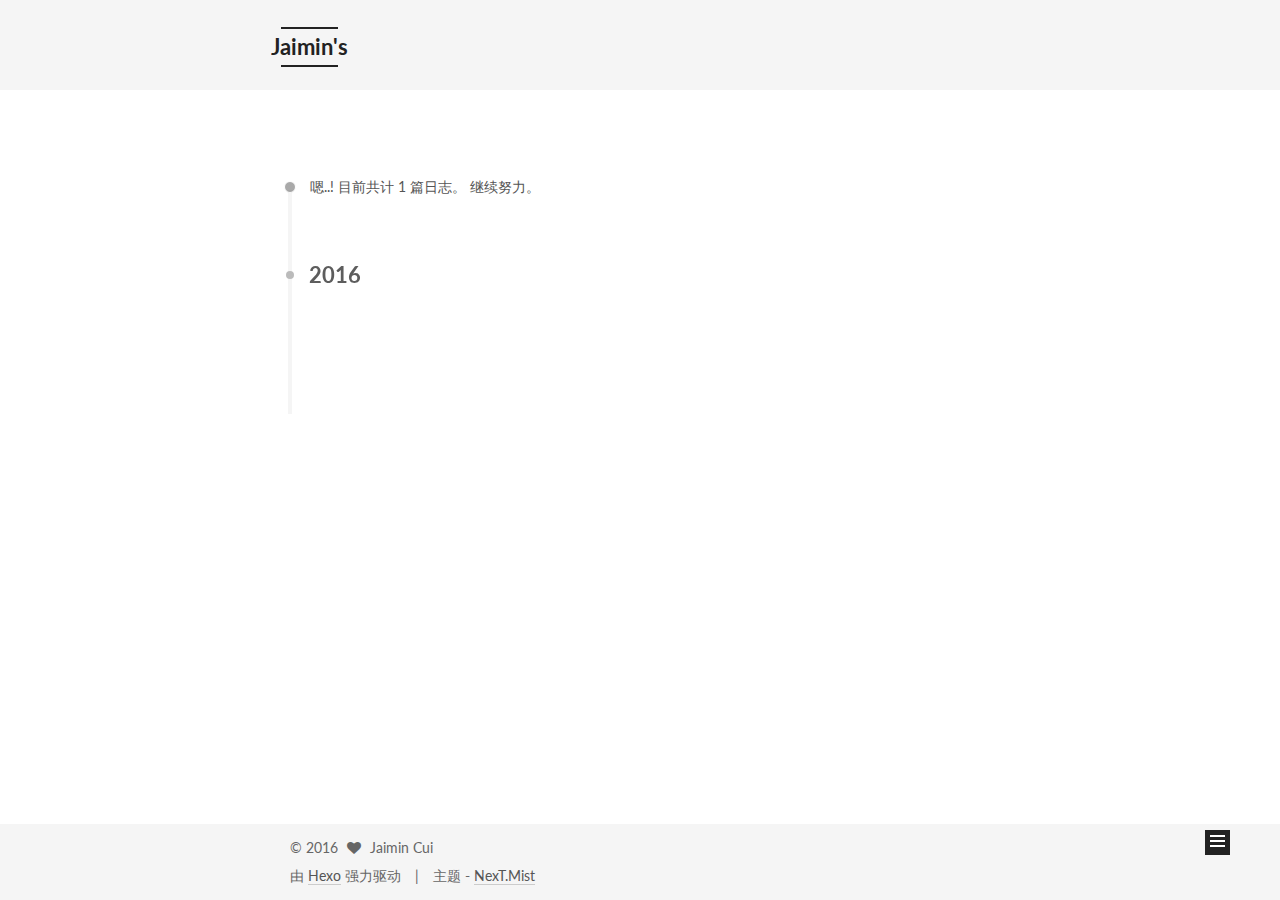
<file: archives/2016/09/index.html>
<!doctype html>



  


<html class="theme-next mist use-motion">
<head>
  <meta charset="UTF-8"/>
<meta http-equiv="X-UA-Compatible" content="IE=edge,chrome=1" />
<meta name="viewport" content="width=device-width, initial-scale=1, maximum-scale=1"/>



<meta http-equiv="Cache-Control" content="no-transform" />
<meta http-equiv="Cache-Control" content="no-siteapp" />












  
  
  <link href="/vendors/fancybox/source/jquery.fancybox.css?v=2.1.5" rel="stylesheet" type="text/css" />




  
  
  
  

  
    
    
  

  

  

  

  

  
    
    
    <link href="//fonts.googleapis.com/css?family=Lato:300,300italic,400,400italic,700,700italic&subset=latin,latin-ext" rel="stylesheet" type="text/css">
  






<link href="/vendors/font-awesome/css/font-awesome.min.css?v=4.4.0" rel="stylesheet" type="text/css" />

<link href="/css/main.css?v=5.0.1" rel="stylesheet" type="text/css" />


  <meta name="keywords" content="Hexo, NexT" />








  <link rel="shortcut icon" type="image/x-icon" href="/favicon.ico?v=5.0.1" />






<meta property="og:type" content="website">
<meta property="og:title" content="Jaimin's">
<meta property="og:url" content="http://yoursite.com/archives/2016/09/index.html">
<meta property="og:site_name" content="Jaimin's">
<meta name="twitter:card" content="summary">
<meta name="twitter:title" content="Jaimin's">



<script type="text/javascript" id="hexo.configuration">
  var NexT = window.NexT || {};
  var CONFIG = {
    scheme: 'Mist',
    sidebar: {"position":"left","display":"post"},
    fancybox: true,
    motion: true,
    duoshuo: {
      userId: 0,
      author: '博主'
    }
  };
</script>




  <link rel="canonical" href="http://yoursite.com/archives/2016/09/"/>

  <title> 归档 | Jaimin's </title>
</head>

<body itemscope itemtype="http://schema.org/WebPage" lang="zh-Hans">

  










  
  
    
  

  <div class="container one-collumn sidebar-position-left  page-archive  ">
    <div class="headband"></div>

    <header id="header" class="header" itemscope itemtype="http://schema.org/WPHeader">
      <div class="header-inner"><div class="site-meta ">
  

  <div class="custom-logo-site-title">
    <a href="/"  class="brand" rel="start">
      <span class="logo-line-before"><i></i></span>
      <span class="site-title">Jaimin's</span>
      <span class="logo-line-after"><i></i></span>
    </a>
  </div>
  <p class="site-subtitle"></p>
</div>

<div class="site-nav-toggle">
  <button>
    <span class="btn-bar"></span>
    <span class="btn-bar"></span>
    <span class="btn-bar"></span>
  </button>
</div>

<nav class="site-nav">
  

  
    <ul id="menu" class="menu">
      
        
        <li class="menu-item menu-item-home">
          <a href="/" rel="section">
            
              <i class="menu-item-icon fa fa-fw fa-home"></i> <br />
            
            首页
          </a>
        </li>
      
        
        <li class="menu-item menu-item-categories">
          <a href="/categories" rel="section">
            
              <i class="menu-item-icon fa fa-fw fa-th"></i> <br />
            
            分类
          </a>
        </li>
      
        
        <li class="menu-item menu-item-archives">
          <a href="/archives" rel="section">
            
              <i class="menu-item-icon fa fa-fw fa-archive"></i> <br />
            
            归档
          </a>
        </li>
      
        
        <li class="menu-item menu-item-about">
          <a href="/about" rel="section">
            
              <i class="menu-item-icon fa fa-fw fa-user"></i> <br />
            
            关于
          </a>
        </li>
      

      
    </ul>
  

  
</nav>

 </div>
    </header>

    <main id="main" class="main">
      <div class="main-inner">
        <div class="content-wrap">
          <div id="content" class="content">
            

  <section id="posts" class="posts-collapse">
    <span class="archive-move-on"></span>

    <span class="archive-page-counter">
      
      
      
        
      
      嗯..! 目前共计 1 篇日志。 继续努力。
    </span>

    

      
      
      

      
        
        <div class="collection-title">
          <h2 class="archive-year motion-element" id="archive-year-2016">2016</h2>
        </div>
      
      

      

  <article class="post post-type-normal" itemscope itemtype="http://schema.org/Article">
    <header class="post-header">

      <h1 class="post-title">
        
            <a class="post-title-link" href="/2016/09/13/hello-world/" itemprop="url">
              
                <span itemprop="name">Hello World</span>
              
            </a>
        
      </h1>

      <div class="post-meta">
        <time class="post-time" itemprop="dateCreated"
              datetime="2016-09-13T00:28:10+08:00"
              content="2016-09-13" >
          09-13
        </time>
      </div>

    </header>
  </article>



    

  </section>

  



          </div>
          


          

        </div>
        
          
  
  <div class="sidebar-toggle">
    <div class="sidebar-toggle-line-wrap">
      <span class="sidebar-toggle-line sidebar-toggle-line-first"></span>
      <span class="sidebar-toggle-line sidebar-toggle-line-middle"></span>
      <span class="sidebar-toggle-line sidebar-toggle-line-last"></span>
    </div>
  </div>

  <aside id="sidebar" class="sidebar">
    <div class="sidebar-inner">

      

      

      <section class="site-overview sidebar-panel  sidebar-panel-active ">
        <div class="site-author motion-element" itemprop="author" itemscope itemtype="http://schema.org/Person">
          <img class="site-author-image" itemprop="image"
               src="/images/avatar.gif"
               alt="Jaimin Cui" />
          <p class="site-author-name" itemprop="name">Jaimin Cui</p>
          <p class="site-description motion-element" itemprop="description"></p>
        </div>
        <nav class="site-state motion-element">
          <div class="site-state-item site-state-posts">
            <a href="/archives">
              <span class="site-state-item-count">1</span>
              <span class="site-state-item-name">日志</span>
            </a>
          </div>

          

          

        </nav>

        

        <div class="links-of-author motion-element">
          
        </div>

        
        

        
        

      </section>

      

    </div>
  </aside>


        
      </div>
    </main>

    <footer id="footer" class="footer">
      <div class="footer-inner">
        <div class="copyright" >
  
  &copy; 
  <span itemprop="copyrightYear">2016</span>
  <span class="with-love">
    <i class="fa fa-heart"></i>
  </span>
  <span class="author" itemprop="copyrightHolder">Jaimin Cui</span>
</div>

<div class="powered-by">
  由 <a class="theme-link" href="https://hexo.io">Hexo</a> 强力驱动
</div>

<div class="theme-info">
  主题 -
  <a class="theme-link" href="https://github.com/iissnan/hexo-theme-next">
    NexT.Mist
  </a>
</div>

        

        
      </div>
    </footer>

    <div class="back-to-top">
      <i class="fa fa-arrow-up"></i>
    </div>
  </div>

  

<script type="text/javascript">
  if (Object.prototype.toString.call(window.Promise) !== '[object Function]') {
    window.Promise = null;
  }
</script>









  



  
  <script type="text/javascript" src="/vendors/jquery/index.js?v=2.1.3"></script>

  
  <script type="text/javascript" src="/vendors/fastclick/lib/fastclick.min.js?v=1.0.6"></script>

  
  <script type="text/javascript" src="/vendors/jquery_lazyload/jquery.lazyload.js?v=1.9.7"></script>

  
  <script type="text/javascript" src="/vendors/velocity/velocity.min.js?v=1.2.1"></script>

  
  <script type="text/javascript" src="/vendors/velocity/velocity.ui.min.js?v=1.2.1"></script>

  
  <script type="text/javascript" src="/vendors/fancybox/source/jquery.fancybox.pack.js?v=2.1.5"></script>


  


  <script type="text/javascript" src="/js/src/utils.js?v=5.0.1"></script>

  <script type="text/javascript" src="/js/src/motion.js?v=5.0.1"></script>



  
  

  
  
    <script type="text/javascript" id="motion.page.archive">
      $('.archive-year').velocity('transition.slideLeftIn');
    </script>
  


  


  <script type="text/javascript" src="/js/src/bootstrap.js?v=5.0.1"></script>



  

  
    
  

  <script type="text/javascript">
    var duoshuoQuery = {short_name:"jaimincui.duoshuo.com"};
    (function() {
      var ds = document.createElement('script');
      ds.type = 'text/javascript';ds.async = true;
      ds.id = 'duoshuo-script';
      ds.src = (document.location.protocol == 'https:' ? 'https:' : 'http:') + '//static.duoshuo.com/embed.js';
      ds.charset = 'UTF-8';
      (document.getElementsByTagName('head')[0]
      || document.getElementsByTagName('body')[0]).appendChild(ds);
    })();
  </script>

  
    
    <script src="/vendors/ua-parser-js/dist/ua-parser.min.js?v=0.7.9"></script>
    <script src="/js/src/hook-duoshuo.js"></script>
  






  
  

  

  

  

</body>
</html>
</file>
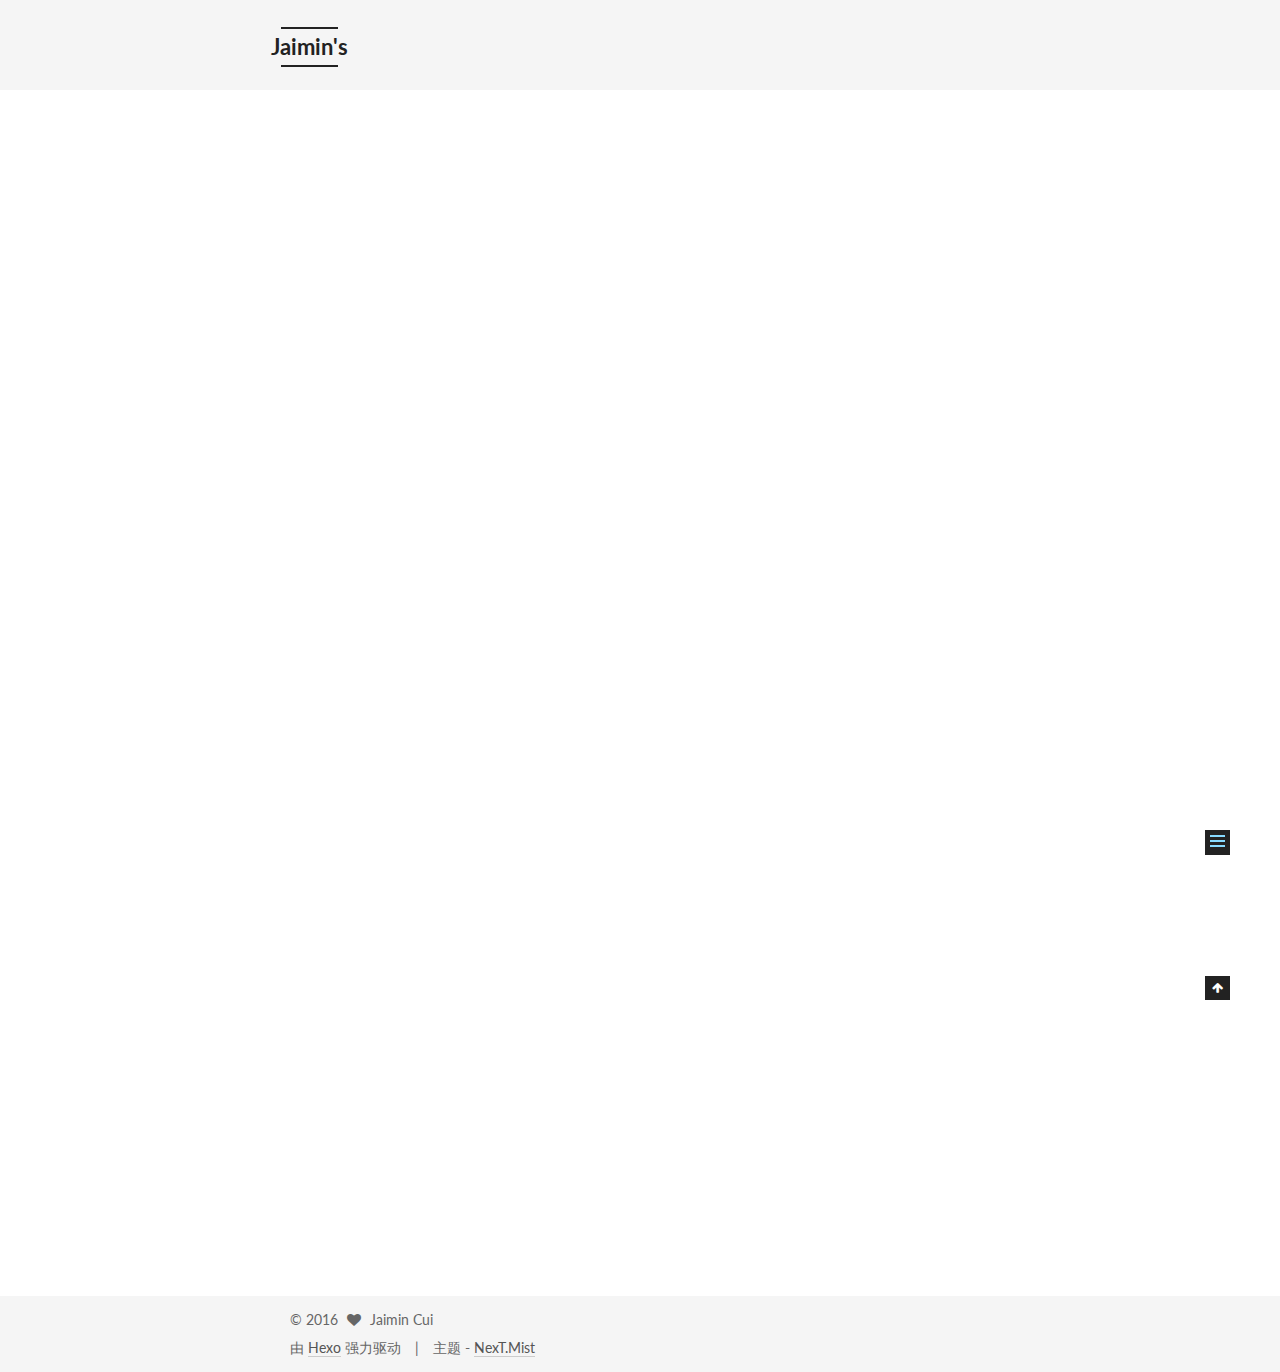
<file: 2016/09/13/hello-world/index.html>
<!doctype html>



  


<html class="theme-next mist use-motion">
<head>
  <meta charset="UTF-8"/>
<meta http-equiv="X-UA-Compatible" content="IE=edge,chrome=1" />
<meta name="viewport" content="width=device-width, initial-scale=1, maximum-scale=1"/>



<meta http-equiv="Cache-Control" content="no-transform" />
<meta http-equiv="Cache-Control" content="no-siteapp" />












  
  
  <link href="/vendors/fancybox/source/jquery.fancybox.css?v=2.1.5" rel="stylesheet" type="text/css" />




  
  
  
  

  
    
    
  

  

  

  

  

  
    
    
    <link href="//fonts.googleapis.com/css?family=Lato:300,300italic,400,400italic,700,700italic&subset=latin,latin-ext" rel="stylesheet" type="text/css">
  






<link href="/vendors/font-awesome/css/font-awesome.min.css?v=4.4.0" rel="stylesheet" type="text/css" />

<link href="/css/main.css?v=5.0.1" rel="stylesheet" type="text/css" />


  <meta name="keywords" content="Hexo, NexT" />








  <link rel="shortcut icon" type="image/x-icon" href="/favicon.ico?v=5.0.1" />






<meta name="description" content="Welcome to Hexo! This is your very first post. Check documentation for more info. If you get any problems when using Hexo, you can find the answer in troubleshooting or you can ask me on GitHub.
Quick">
<meta property="og:type" content="article">
<meta property="og:title" content="Hello World">
<meta property="og:url" content="http://yoursite.com/2016/09/13/hello-world/index.html">
<meta property="og:site_name" content="Jaimin's">
<meta property="og:description" content="Welcome to Hexo! This is your very first post. Check documentation for more info. If you get any problems when using Hexo, you can find the answer in troubleshooting or you can ask me on GitHub.
Quick">
<meta property="og:updated_time" content="2016-09-12T16:28:10.779Z">
<meta name="twitter:card" content="summary">
<meta name="twitter:title" content="Hello World">
<meta name="twitter:description" content="Welcome to Hexo! This is your very first post. Check documentation for more info. If you get any problems when using Hexo, you can find the answer in troubleshooting or you can ask me on GitHub.
Quick">



<script type="text/javascript" id="hexo.configuration">
  var NexT = window.NexT || {};
  var CONFIG = {
    scheme: 'Mist',
    sidebar: {"position":"left","display":"post"},
    fancybox: true,
    motion: true,
    duoshuo: {
      userId: 0,
      author: '博主'
    }
  };
</script>




  <link rel="canonical" href="http://yoursite.com/2016/09/13/hello-world/"/>

  <title> Hello World | Jaimin's </title>
</head>

<body itemscope itemtype="http://schema.org/WebPage" lang="zh-Hans">

  










  
  
    
  

  <div class="container one-collumn sidebar-position-left page-post-detail ">
    <div class="headband"></div>

    <header id="header" class="header" itemscope itemtype="http://schema.org/WPHeader">
      <div class="header-inner"><div class="site-meta ">
  

  <div class="custom-logo-site-title">
    <a href="/"  class="brand" rel="start">
      <span class="logo-line-before"><i></i></span>
      <span class="site-title">Jaimin's</span>
      <span class="logo-line-after"><i></i></span>
    </a>
  </div>
  <p class="site-subtitle"></p>
</div>

<div class="site-nav-toggle">
  <button>
    <span class="btn-bar"></span>
    <span class="btn-bar"></span>
    <span class="btn-bar"></span>
  </button>
</div>

<nav class="site-nav">
  

  
    <ul id="menu" class="menu">
      
        
        <li class="menu-item menu-item-home">
          <a href="/" rel="section">
            
              <i class="menu-item-icon fa fa-fw fa-home"></i> <br />
            
            首页
          </a>
        </li>
      
        
        <li class="menu-item menu-item-categories">
          <a href="/categories" rel="section">
            
              <i class="menu-item-icon fa fa-fw fa-th"></i> <br />
            
            分类
          </a>
        </li>
      
        
        <li class="menu-item menu-item-list">
          <a href="/list" rel="section">
            
              <i class="menu-item-icon fa fa-fw fa-calendar-check-o"></i> <br />
            
            清单
          </a>
        </li>
      
        
        <li class="menu-item menu-item-archives">
          <a href="/archives" rel="section">
            
              <i class="menu-item-icon fa fa-fw fa-archive"></i> <br />
            
            归档
          </a>
        </li>
      
        
        <li class="menu-item menu-item-about">
          <a href="/about" rel="section">
            
              <i class="menu-item-icon fa fa-fw fa-user"></i> <br />
            
            关于
          </a>
        </li>
      

      
    </ul>
  

  
</nav>

 </div>
    </header>

    <main id="main" class="main">
      <div class="main-inner">
        <div class="content-wrap">
          <div id="content" class="content">
            

  <div id="posts" class="posts-expand">
    

  
  

  
  
  

  <article class="post post-type-normal " itemscope itemtype="http://schema.org/Article">

    
      <header class="post-header">

        
        
          <h1 class="post-title" itemprop="name headline">
            
            
              
                Hello World
              
            
          </h1>
        

        <div class="post-meta">
          <span class="post-time">
            <span class="post-meta-item-icon">
              <i class="fa fa-calendar-o"></i>
            </span>
            <span class="post-meta-item-text">发表于</span>
            <time itemprop="dateCreated" datetime="2016-09-13T00:28:10+08:00" content="2016-09-13">
              2016-09-13
            </time>
          </span>

          

          
            
              <span class="post-comments-count">
                &nbsp; | &nbsp;
                <a href="/2016/09/13/hello-world/#comments" itemprop="discussionUrl">
                  <span class="post-comments-count ds-thread-count" data-thread-key="2016/09/13/hello-world/" itemprop="commentsCount"></span>
                </a>
              </span>
            
          

          

          
          

          
        </div>
      </header>
    


    <div class="post-body" itemprop="articleBody">

      
      

      
        <p>Welcome to <a href="https://hexo.io/" target="_blank" rel="external">Hexo</a>! This is your very first post. Check <a href="https://hexo.io/docs/" target="_blank" rel="external">documentation</a> for more info. If you get any problems when using Hexo, you can find the answer in <a href="https://hexo.io/docs/troubleshooting.html" target="_blank" rel="external">troubleshooting</a> or you can ask me on <a href="https://github.com/hexojs/hexo/issues" target="_blank" rel="external">GitHub</a>.</p>
<h2 id="Quick-Start"><a href="#Quick-Start" class="headerlink" title="Quick Start"></a>Quick Start</h2><h3 id="Create-a-new-post"><a href="#Create-a-new-post" class="headerlink" title="Create a new post"></a>Create a new post</h3><figure class="highlight bash"><table><tr><td class="gutter"><pre><div class="line">1</div></pre></td><td class="code"><pre><div class="line">$ hexo new <span class="string">"My New Post"</span></div></pre></td></tr></table></figure>
<p>More info: <a href="https://hexo.io/docs/writing.html" target="_blank" rel="external">Writing</a></p>
<h3 id="Run-server"><a href="#Run-server" class="headerlink" title="Run server"></a>Run server</h3><figure class="highlight bash"><table><tr><td class="gutter"><pre><div class="line">1</div></pre></td><td class="code"><pre><div class="line">$ hexo server</div></pre></td></tr></table></figure>
<p>More info: <a href="https://hexo.io/docs/server.html" target="_blank" rel="external">Server</a></p>
<h3 id="Generate-static-files"><a href="#Generate-static-files" class="headerlink" title="Generate static files"></a>Generate static files</h3><figure class="highlight bash"><table><tr><td class="gutter"><pre><div class="line">1</div></pre></td><td class="code"><pre><div class="line">$ hexo generate</div></pre></td></tr></table></figure>
<p>More info: <a href="https://hexo.io/docs/generating.html" target="_blank" rel="external">Generating</a></p>
<h3 id="Deploy-to-remote-sites"><a href="#Deploy-to-remote-sites" class="headerlink" title="Deploy to remote sites"></a>Deploy to remote sites</h3><figure class="highlight bash"><table><tr><td class="gutter"><pre><div class="line">1</div></pre></td><td class="code"><pre><div class="line">$ hexo deploy</div></pre></td></tr></table></figure>
<p>More info: <a href="https://hexo.io/docs/deployment.html" target="_blank" rel="external">Deployment</a></p>

      
    </div>

    <div>
      
        

      
    </div>

    <div>
      
        

      
    </div>

    <footer class="post-footer">
      

      

      
      
    </footer>
  </article>



    <div class="post-spread">
      
    </div>
  </div>


          </div>
          


          
  <div class="comments" id="comments">
    
      <div class="ds-thread" data-thread-key="2016/09/13/hello-world/"
           data-title="Hello World" data-url="http://yoursite.com/2016/09/13/hello-world/">
      </div>
    
  </div>


        </div>
        
          
  
  <div class="sidebar-toggle">
    <div class="sidebar-toggle-line-wrap">
      <span class="sidebar-toggle-line sidebar-toggle-line-first"></span>
      <span class="sidebar-toggle-line sidebar-toggle-line-middle"></span>
      <span class="sidebar-toggle-line sidebar-toggle-line-last"></span>
    </div>
  </div>

  <aside id="sidebar" class="sidebar">
    <div class="sidebar-inner">

      

      
        <ul class="sidebar-nav motion-element">
          <li class="sidebar-nav-toc sidebar-nav-active" data-target="post-toc-wrap" >
            文章目录
          </li>
          <li class="sidebar-nav-overview" data-target="site-overview">
            站点概览
          </li>
        </ul>
      

      <section class="site-overview sidebar-panel ">
        <div class="site-author motion-element" itemprop="author" itemscope itemtype="http://schema.org/Person">
          <img class="site-author-image" itemprop="image"
               src="/images/avatar.gif"
               alt="Jaimin Cui" />
          <p class="site-author-name" itemprop="name">Jaimin Cui</p>
          <p class="site-description motion-element" itemprop="description"></p>
        </div>
        <nav class="site-state motion-element">
          <div class="site-state-item site-state-posts">
            <a href="/archives">
              <span class="site-state-item-count">1</span>
              <span class="site-state-item-name">日志</span>
            </a>
          </div>

          

          

        </nav>

        

        <div class="links-of-author motion-element">
          
        </div>

        
        

        
        

      </section>

      
        <section class="post-toc-wrap motion-element sidebar-panel sidebar-panel-active">
          <div class="post-toc">
            
              
            
            
              <div class="post-toc-content"><ol class="nav"><li class="nav-item nav-level-2"><a class="nav-link" href="#Quick-Start"><span class="nav-number">1.</span> <span class="nav-text">Quick Start</span></a><ol class="nav-child"><li class="nav-item nav-level-3"><a class="nav-link" href="#Create-a-new-post"><span class="nav-number">1.1.</span> <span class="nav-text">Create a new post</span></a></li><li class="nav-item nav-level-3"><a class="nav-link" href="#Run-server"><span class="nav-number">1.2.</span> <span class="nav-text">Run server</span></a></li><li class="nav-item nav-level-3"><a class="nav-link" href="#Generate-static-files"><span class="nav-number">1.3.</span> <span class="nav-text">Generate static files</span></a></li><li class="nav-item nav-level-3"><a class="nav-link" href="#Deploy-to-remote-sites"><span class="nav-number">1.4.</span> <span class="nav-text">Deploy to remote sites</span></a></li></ol></li></ol></div>
            
          </div>
        </section>
      

    </div>
  </aside>


        
      </div>
    </main>

    <footer id="footer" class="footer">
      <div class="footer-inner">
        <div class="copyright" >
  
  &copy; 
  <span itemprop="copyrightYear">2016</span>
  <span class="with-love">
    <i class="fa fa-heart"></i>
  </span>
  <span class="author" itemprop="copyrightHolder">Jaimin Cui</span>
</div>

<div class="powered-by">
  由 <a class="theme-link" href="https://hexo.io">Hexo</a> 强力驱动
</div>

<div class="theme-info">
  主题 -
  <a class="theme-link" href="https://github.com/iissnan/hexo-theme-next">
    NexT.Mist
  </a>
</div>

        

        
      </div>
    </footer>

    <div class="back-to-top">
      <i class="fa fa-arrow-up"></i>
    </div>
  </div>

  

<script type="text/javascript">
  if (Object.prototype.toString.call(window.Promise) !== '[object Function]') {
    window.Promise = null;
  }
</script>









  



  
  <script type="text/javascript" src="/vendors/jquery/index.js?v=2.1.3"></script>

  
  <script type="text/javascript" src="/vendors/fastclick/lib/fastclick.min.js?v=1.0.6"></script>

  
  <script type="text/javascript" src="/vendors/jquery_lazyload/jquery.lazyload.js?v=1.9.7"></script>

  
  <script type="text/javascript" src="/vendors/velocity/velocity.min.js?v=1.2.1"></script>

  
  <script type="text/javascript" src="/vendors/velocity/velocity.ui.min.js?v=1.2.1"></script>

  
  <script type="text/javascript" src="/vendors/fancybox/source/jquery.fancybox.pack.js?v=2.1.5"></script>


  


  <script type="text/javascript" src="/js/src/utils.js?v=5.0.1"></script>

  <script type="text/javascript" src="/js/src/motion.js?v=5.0.1"></script>



  
  

  
  <script type="text/javascript" src="/js/src/scrollspy.js?v=5.0.1"></script>
<script type="text/javascript" src="/js/src/post-details.js?v=5.0.1"></script>



  


  <script type="text/javascript" src="/js/src/bootstrap.js?v=5.0.1"></script>



  

  
    
  

  <script type="text/javascript">
    var duoshuoQuery = {short_name:"jaimincui"};
    (function() {
      var ds = document.createElement('script');
      ds.type = 'text/javascript';ds.async = true;
      ds.id = 'duoshuo-script';
      ds.src = (document.location.protocol == 'https:' ? 'https:' : 'http:') + '//static.duoshuo.com/embed.js';
      ds.charset = 'UTF-8';
      (document.getElementsByTagName('head')[0]
      || document.getElementsByTagName('body')[0]).appendChild(ds);
    })();
  </script>

  
    
    <script src="/vendors/ua-parser-js/dist/ua-parser.min.js?v=0.7.9"></script>
    <script src="/js/src/hook-duoshuo.js"></script>
  






  
  

  

  

  

</body>
</html>
</file>
<file: css/main.css>
/* normalize.css v3.0.2 | MIT License | git.io/normalize */
html {
  font-family: sans-serif; /* 1 */
  -ms-text-size-adjust: 100%; /* 2 */
  -webkit-text-size-adjust: 100%; /* 2 */
}
body {
  margin: 0;
}
article,
aside,
details,
figcaption,
figure,
footer,
header,
hgroup,
main,
menu,
nav,
section,
summary {
  display: block;
}
audio,
canvas,
progress,
video {
  display: inline-block; /* 1 */
  vertical-align: baseline; /* 2 */
}
audio:not([controls]) {
  display: none;
  height: 0;
}
[hidden],
template {
  display: none;
}
a {
  background-color: transparent;
}
a:active,
a:hover {
  outline: 0;
}
abbr[title] {
  border-bottom: 1px dotted;
}
b,
strong {
  font-weight: bold;
}
dfn {
  font-style: italic;
}
h1 {
  font-size: 2em;
  margin: 0.67em 0;
}
mark {
  background: #ff0;
  color: #000;
}
small {
  font-size: 80%;
}
sub,
sup {
  font-size: 75%;
  line-height: 0;
  position: relative;
  vertical-align: baseline;
}
sup {
  top: -0.5em;
}
sub {
  bottom: -0.25em;
}
img {
  border: 0;
}
svg:not(:root) {
  overflow: hidden;
}
figure {
  margin: 1em 40px;
}
hr {
  -moz-box-sizing: content-box;
  box-sizing: content-box;
  height: 0;
}
pre {
  overflow: auto;
}
code,
kbd,
pre,
samp {
  font-family: monospace, monospace;
  font-size: 1em;
}
button,
input,
optgroup,
select,
textarea {
  color: inherit; /* 1 */
  font: inherit; /* 2 */
  margin: 0; /* 3 */
}
button {
  overflow: visible;
}
button,
select {
  text-transform: none;
}
button,
html input[type="button"],
input[type="reset"],
input[type="submit"] {
  -webkit-appearance: button; /* 2 */
  cursor: pointer; /* 3 */
}
button[disabled],
html input[disabled] {
  cursor: default;
}
button::-moz-focus-inner,
input::-moz-focus-inner {
  border: 0;
  padding: 0;
}
input {
  line-height: normal;
}
input[type="checkbox"],
input[type="radio"] {
  box-sizing: border-box; /* 1 */
  padding: 0; /* 2 */
}
input[type="number"]::-webkit-inner-spin-button,
input[type="number"]::-webkit-outer-spin-button {
  height: auto;
}
input[type="search"] {
  -webkit-appearance: textfield; /* 1 */
  -moz-box-sizing: content-box;
  -webkit-box-sizing: content-box; /* 2 */
  box-sizing: content-box;
}
input[type="search"]::-webkit-search-cancel-button,
input[type="search"]::-webkit-search-decoration {
  -webkit-appearance: none;
}
fieldset {
  border: 1px solid #c0c0c0;
  margin: 0 2px;
  padding: 0.35em 0.625em 0.75em;
}
legend {
  border: 0; /* 1 */
  padding: 0; /* 2 */
}
textarea {
  overflow: auto;
}
optgroup {
  font-weight: bold;
}
table {
  border-collapse: collapse;
  border-spacing: 0;
}
td,
th {
  padding: 0;
}
::selection {
  background: #262a30;
  color: #fff;
}
body {
  position: relative;
  font-family: 'Lato', "PingFang SC", "Microsoft YaHei", sans-serif;
  font-size: 14px;
  line-height: 2;
  color: #555;
  background: #fff;
}
@media (max-width: 767px) {
  body {
    padding-right: 0 !important;
  }
}
@media (min-width: 768px) and (max-width: 991px) {
  body {
    padding-right: 0 !important;
  }
}
@media (min-width: 1600px) {
  body {
    font-size: 16px;
  }
}
h1,
h2,
h3,
h4,
h5,
h6 {
  margin: 0;
  padding: 0;
  font-weight: bold;
  line-height: 1.5;
  font-family: 'Lato', "PingFang SC", "Microsoft YaHei", sans-serif;
}
h2,
h3,
h4,
h5,
h6 {
  margin: 20px 0 15px;
}
h1 {
  font-size: 24px;
}
@media (max-width: 767px) {
  h1 {
    font-size: 20px;
  }
}
h2 {
  font-size: 22px;
}
@media (max-width: 767px) {
  h2 {
    font-size: 18px;
  }
}
h3 {
  font-size: 20px;
}
@media (max-width: 767px) {
  h3 {
    font-size: 16px;
  }
}
h4 {
  font-size: 18px;
}
@media (max-width: 767px) {
  h4 {
    font-size: 14px;
  }
}
h5 {
  font-size: 16px;
}
@media (max-width: 767px) {
  h5 {
    font-size: 12px;
  }
}
h6 {
  font-size: 14px;
}
@media (max-width: 767px) {
  h6 {
    font-size: 10px;
  }
}
p {
  margin: 0 0 25px 0;
}
a {
  color: #555;
  text-decoration: none;
  border-bottom: 1px solid #999;
  word-wrap: break-word;
}
a:hover {
  color: #222;
  border-bottom-color: #222;
}
ul {
  list-style: none;
}
blockquote {
  margin: 0;
  padding: 0;
}
img {
  display: block;
  margin: auto;
  max-width: 100%;
  height: auto;
}
hr {
  margin: 40px 0;
  height: 3px;
  border: none;
  background-color: #ddd;
  background-image: repeating-linear-gradient(-45deg, #fff, #fff 4px, transparent 4px, transparent 8px);
}
blockquote {
  padding: 0 15px;
  color: #666;
  border-left: 4px solid #ddd;
}
blockquote cite::before {
  content: "-";
  padding: 0 5px;
}
dt {
  font-weight: 700;
}
dd {
  margin: 0;
  padding: 0;
}
.text-left {
  text-align: left;
}
.text-center {
  text-align: center;
}
.text-right {
  text-align: right;
}
.text-justify {
  text-align: justify;
}
.text-nowrap {
  white-space: nowrap;
}
.text-lowercase {
  text-transform: lowercase;
}
.text-uppercase {
  text-transform: uppercase;
}
.text-capitalize {
  text-transform: capitalize;
}
.center-block {
  display: block;
  margin-left: auto;
  margin-right: auto;
}
.clearfix:before,
.clearfix:after {
  content: " ";
  display: table;
}
.clearfix:after {
  clear: both;
}
.pullquote {
  width: 45%;
}
.pullquote.left {
  float: left;
  margin-left: 5px;
  margin-right: 10px;
}
.pullquote.right {
  float: right;
  margin-left: 10px;
  margin-right: 5px;
}
.affix.affix.affix {
  position: fixed;
}
.translation {
  margin-top: -20px;
  font-size: 14px;
  color: #999;
}
.scrollbar-measure {
  width: 100px;
  height: 100px;
  overflow: scroll;
  position: absolute;
  top: -9999px;
}
.use-motion .motion-element {
  opacity: 0;
}
#local-search-input {
  padding: 3px;
  border: none;
  text-indent: 14px;
  border-radius: 0;
  width: 140px;
  outline: none;
  border-bottom: 1px solid #999;
  background: inherit;
  opacity: 0.5;
}
#local-search-input:focus {
  opacity: 1;
}
.search-icon {
  position: absolute;
  top: 9px;
}
table {
  margin: 20px 0;
  width: 100%;
  border-collapse: collapse;
  border-spacing: 0;
  border: 1px solid #ddd;
  font-size: 14px;
  table-layout: fixed;
  word-wrap: break-all;
}
table>tbody>tr:nth-of-type(odd) {
  background-color: #f9f9f9;
}
table>tbody>tr:hover {
  background-color: #f5f5f5;
}
caption,
th,
td {
  padding: 8px;
  text-align: left;
  vertical-align: middle;
  font-weight: normal;
}
th,
td {
  border-bottom: 3px solid #ddd;
  border-right: 1px solid #eee;
}
th {
  padding-bottom: 10px;
  font-weight: 700;
}
td {
  border-bottom-width: 1px;
}
html,
body {
  height: 100%;
}
.container {
  position: relative;
  min-height: 100%;
}
.header-inner {
  margin: 0 auto;
  padding: 100px 0 70px;
  width: 700px;
}
@media (min-width: 1600px) {
  .container .header-inner {
    width: 900px;
  }
}
.main {
  padding-bottom: 150px;
}
.main-inner {
  margin: 0 auto;
  width: 700px;
}
@media (min-width: 1600px) {
  .container .main-inner {
    width: 900px;
  }
}
.footer {
  position: absolute;
  left: 0;
  bottom: 0;
  width: 100%;
  min-height: 50px;
}
.footer-inner {
  box-sizing: border-box;
  margin: 20px auto;
  width: 700px;
}
@media (min-width: 1600px) {
  .container .footer-inner {
    width: 900px;
  }
}
pre,
.highlight {
  overflow: auto;
  margin: 20px 0;
  padding: 15px;
  font-size: 13px;
  color: #4d4d4c;
  background: #f7f7f7;
  line-height: 1.6;
}
pre,
code {
  font-family: consolas, Menlo, "PingFang SC", "Microsoft YaHei", monospace;
}
code {
  padding: 2px 4px;
  word-break: break-all;
  color: #555;
  background: #eee;
  border-radius: 4px;
  font-size: 13px;
}
pre code {
  padding: 0;
  color: #4d4d4c;
  background: none;
  text-shadow: none;
}
.highlight pre {
  border: none;
  margin: 0;
  padding: 1px;
}
.highlight table {
  margin: 0;
  width: auto;
  border: none;
}
.highlight td {
  border: none;
  padding: 0;
}
.highlight figcaption {
  font-size: 1em;
  color: #4d4d4c;
  line-height: 1em;
  margin-bottom: 1em;
}
.highlight figcaption:before,
.highlight figcaption:after {
  content: " ";
  display: table;
}
.highlight figcaption:after {
  clear: both;
}
.highlight figcaption a {
  float: right;
  color: #4d4d4c;
}
.highlight figcaption a:hover {
  border-bottom-color: #4d4d4c;
}
.highlight .gutter pre {
  color: #666;
  text-align: right;
  padding-right: 20px;
}
.highlight .line {
  height: 20px;
}
.gist table {
  width: auto;
}
.gist table td {
  border: none;
}
pre .comment {
  color: #8e908c;
}
pre .variable,
pre .attribute,
pre .tag,
pre .regexp,
pre .ruby .constant,
pre .xml .tag .title,
pre .xml .pi,
pre .xml .doctype,
pre .html .doctype,
pre .css .id,
pre .css .class,
pre .css .pseudo {
  color: #c82829;
}
pre .number,
pre .preprocessor,
pre .built_in,
pre .literal,
pre .params,
pre .constant,
pre .command {
  color: #f5871f;
}
pre .ruby .class .title,
pre .css .rules .attribute,
pre .string,
pre .value,
pre .inheritance,
pre .header,
pre .ruby .symbol,
pre .xml .cdata,
pre .special,
pre .number,
pre .formula {
  color: #718c00;
}
pre .title,
pre .css .hexcolor {
  color: #3e999f;
}
pre .function,
pre .python .decorator,
pre .python .title,
pre .ruby .function .title,
pre .ruby .title .keyword,
pre .perl .sub,
pre .javascript .title,
pre .coffeescript .title {
  color: #4271ae;
}
pre .keyword,
pre .javascript .function {
  color: #8959a8;
}
.full-image.full-image.full-image {
  border: none;
  max-width: 100%;
  width: auto;
  margin: 20px auto;
}
@media (min-width: 992px) {
  .full-image.full-image.full-image {
    max-width: none;
    width: 126%;
    margin: 0 -13%;
  }
}
.blockquote-center,
.page-home .post-type-quote blockquote,
.page-post-detail .post-type-quote blockquote {
  position: relative;
  margin: 40px 0;
  padding: 0;
  border-left: none;
  text-align: center;
}
.blockquote-center::before,
.page-home .post-type-quote blockquote::before,
.page-post-detail .post-type-quote blockquote::before,
.blockquote-center::after,
.page-home .post-type-quote blockquote::after,
.page-post-detail .post-type-quote blockquote::after {
  position: absolute;
  content: ' ';
  display: block;
  width: 100%;
  height: 24px;
  opacity: 0.2;
  background-repeat: no-repeat;
  background-position: 0 -6px;
  background-size: 22px 22px;
}
.blockquote-center::before,
.page-home .post-type-quote blockquote::before,
.page-post-detail .post-type-quote blockquote::before {
  top: -20px;
  background-image: url("../images/quote-l.svg");
  border-top: 1px solid #ccc;
}
.blockquote-center::after,
.page-home .post-type-quote blockquote::after,
.page-post-detail .post-type-quote blockquote::after {
  bottom: -20px;
  background-image: url("../images/quote-r.svg");
  border-bottom: 1px solid #ccc;
  background-position: 100% 8px;
}
.blockquote-center p,
.page-home .post-type-quote blockquote p,
.page-post-detail .post-type-quote blockquote p,
.blockquote-center div,
.page-home .post-type-quote blockquote div,
.page-post-detail .post-type-quote blockquote div {
  text-align: center;
}
.post .post-body .group-picture img {
  box-sizing: border-box;
  padding: 0 3px;
  border: none;
}
.post .group-picture-row {
  overflow: hidden;
  margin-top: 6px;
}
.post .group-picture-row:first-child {
  margin-top: 0;
}
.post .group-picture-column {
  float: left;
}
.page-post-detail .post-body .group-picture-column {
  float: none;
  margin-top: 10px;
  width: auto !important;
}
.page-post-detail .post-body .group-picture-column img {
  margin: 0 auto;
}
.page-archive .group-picture-container {
  overflow: hidden;
}
.page-archive .group-picture-row {
  float: left;
}
.page-archive .group-picture-row:first-child {
  margin-top: 6px;
}
.page-archive .group-picture-column {
  max-width: 150px;
  max-height: 150px;
}
.btn {
  display: inline-block;
  padding: 0 20px;
  font-size: 14px;
  color: #fff;
  background: #222;
  border: 2px solid #222;
  text-decoration: none;
  border-radius: 0;
  transition-property: background-color;
  transition-duration: 0.2s;
  transition-timing-function: ease-in-out;
  transition-delay: 0s;
}
.btn:hover,
.post-more-link .btn:hover {
  border-color: #222;
  color: #222;
  background: #fff;
}
.btn-bar {
  display: block;
  width: 22px;
  height: 2px;
  background: #555;
  border-radius: 1px;
}
.btn-bar+.btn-bar {
  margin-top: 4px;
}
.pagination {
  margin: 120px 0 40px;
  text-align: center;
  border-top: 1px solid #eee;
}
.page-number-basic,
.pagination .prev,
.pagination .next,
.pagination .page-number,
.pagination .space {
  display: inline-block;
  position: relative;
  top: -1px;
  margin: 0 10px;
  padding: 0 10px;
  line-height: 30px;
}
@media (max-width: 767px) {
  .page-number-basic,
  .pagination .prev,
  .pagination .next,
  .pagination .page-number,
  .pagination .space {
    margin: 0 5px;
  }
}
.pagination .prev,
.pagination .next,
.pagination .page-number {
  border-bottom: 0;
  border-top: 1px solid #eee;
  transition-property: border-color;
  transition-duration: 0.2s;
  transition-timing-function: ease-in-out;
  transition-delay: 0s;
}
.pagination .prev:hover,
.pagination .next:hover,
.pagination .page-number:hover {
  border-top-color: #222;
}
.pagination .space {
  padding: 0;
  margin: 0;
}
.pagination .prev {
  margin-left: 0;
}
.pagination .next {
  margin-right: 0;
}
.pagination .page-number.current {
  color: #fff;
  background: #ccc;
  border-top-color: #ccc;
}
@media (max-width: 767px) {
  .pagination {
    border-top: none;
  }
  .pagination .prev,
  .pagination .next,
  .pagination .page-number {
    margin-bottom: 10px;
    border-top: 0;
    border-bottom: 1px solid #eee;
  }
  .pagination .prev:hover,
  .pagination .next:hover,
  .pagination .page-number:hover {
    border-bottom-color: #222;
  }
}
.comments {
  margin: 60px 20px 0;
}
.tag-cloud {
  text-align: center;
}
.tag-cloud a {
  display: inline-block;
  margin: 10px;
}
.back-to-top {
  box-sizing: border-box;
  position: fixed;
  bottom: -100px;
  right: 50px;
  z-index: 1050;
  padding: 0 6px;
  width: 25px;
  background: #222;
  font-size: 12px;
  opacity: 1;
  color: #fff;
  cursor: pointer;
  text-align: center;
  -webkit-transform: translateZ(0);
  transition-property: bottom;
  transition-duration: 0.2s;
  transition-timing-function: ease-in-out;
  transition-delay: 0s;
}
@media (max-width: 767px) {
  .back-to-top {
    display: none;
  }
}
@media (min-width: 768px) and (max-width: 991px) {
  .back-to-top {
    display: none;
  }
}
.back-to-top.back-to-top-on {
  bottom: 19px;
}
.header {
  background: #fff;
}
.header-inner {
  position: relative;
}
.headband {
  height: 3px;
  background: #222;
}
.site-meta {
  margin: 0;
  text-align: left;
}
@media (max-width: 767px) {
  .site-meta {
    text-align: center;
  }
}
.brand {
  position: relative;
  display: inline-block;
  padding: 0 40px;
  color: #222;
  background: #222;
  border-bottom: none;
}
.brand:hover {
  color: #222;
}
.logo {
  display: inline-block;
  margin-right: 5px;
  line-height: 36px;
  vertical-align: top;
}
.site-title {
  display: inline-block;
  vertical-align: top;
  line-height: 36px;
  font-size: 20px;
  font-weight: normal;
  font-family: 'Lato', "PingFang SC", "Microsoft YaHei", sans-serif;
}
.site-subtitle {
  margin-top: 10px;
  font-size: 13px;
  color: #999;
}
.use-motion .brand {
  opacity: 0;
}
.use-motion .logo,
.use-motion .site-title,
.use-motion .site-subtitle {
  opacity: 0;
  position: relative;
  top: -10px;
}
.site-nav-toggle {
  display: none;
  position: absolute;
  top: 10px;
  left: 10px;
}
@media (max-width: 767px) {
  .site-nav-toggle {
    display: block;
  }
}
.site-nav-toggle button {
  margin-top: 2px;
  padding: 9px 10px;
  background: transparent;
  border: none;
}
@media (max-width: 767px) {
  .site-nav {
    display: none;
    margin: 0 -10px;
    padding: 0 10px;
    clear: both;
    border-top: 1px solid #ddd;
  }
}
@media (min-width: 768px) and (max-width: 991px) {
  .site-nav {
    display: block !important;
  }
}
@media (min-width: 992px) {
  .site-nav {
    display: block !important;
  }
}
.menu {
  margin-top: 20px;
  padding-left: 0;
  text-align: center;
}
.menu .menu-item {
  display: inline-block;
  margin: 0 10px;
}
@media screen and (max-width: 767px) {
  .menu .menu-item {
    margin-top: 10px;
  }
}
.menu .menu-item a {
  display: block;
  font-size: 13px;
  text-transform: capitalize;
  line-height: inherit;
  border-bottom: 1px solid transparent;
  transition-property: border-color;
  transition-duration: 0.2s;
  transition-timing-function: ease-in-out;
  transition-delay: 0s;
}
.menu .menu-item a:hover {
  border-bottom-color: #222;
}
.menu .menu-item .fa {
  margin-right: 5px;
}
.use-motion .menu-item {
  opacity: 0;
}
.post-body {
  font-family: 'Lato', "PingFang SC", "Microsoft YaHei", sans-serif;
}
@media (max-width: 767px) {
  .post-body {
    word-break: break-word;
  }
}
.post-body .fancybox img {
  display: block !important;
  margin: 0 auto;
  cursor: pointer;
  cursor: zoom-in;
  cursor: -webkit-zoom-in;
}
.post-body .image-caption,
.post-body .figure .caption {
  margin: 10px auto 15px;
  text-align: center;
  font-size: 14px;
  color: #999;
  font-weight: bold;
  line-height: 1;
}
.post-sticky-flag {
  display: inline-block;
  font-size: 16px;
  -ms-transform: rotate(30deg);
  -webkit-transform: rotate(30deg);
  -moz-transform: rotate(30deg);
  -ms-transform: rotate(30deg);
  -o-transform: rotate(30deg);
  transform: rotate(30deg);
}
.posts-expand {
  padding-top: 40px;
}
@media (max-width: 767px) {
  .posts-expand {
    margin: 0 20px;
  }
  .post-body pre,
  .post-body .highlight {
    padding: 10px;
  }
  .post-body pre .gutter pre,
  .post-body .highlight .gutter pre {
    padding-right: 10px;
  }
}
@media (min-width: 992px) {
  .posts-expand .post-body {
    text-align: justify;
  }
}
.posts-expand .post-body h2,
.posts-expand .post-body h3,
.posts-expand .post-body h4,
.posts-expand .post-body h5,
.posts-expand .post-body h6 {
  padding-top: 10px;
}
.posts-expand .post-body h2 .header-anchor,
.posts-expand .post-body h3 .header-anchor,
.posts-expand .post-body h4 .header-anchor,
.posts-expand .post-body h5 .header-anchor,
.posts-expand .post-body h6 .header-anchor {
  float: right;
  margin-left: 10px;
  color: #ccc;
  border-bottom-style: none;
  visibility: hidden;
}
.posts-expand .post-body h2 .header-anchor:hover,
.posts-expand .post-body h3 .header-anchor:hover,
.posts-expand .post-body h4 .header-anchor:hover,
.posts-expand .post-body h5 .header-anchor:hover,
.posts-expand .post-body h6 .header-anchor:hover {
  color: inherit;
}
.posts-expand .post-body h2:hover .header-anchor,
.posts-expand .post-body h3:hover .header-anchor,
.posts-expand .post-body h4:hover .header-anchor,
.posts-expand .post-body h5:hover .header-anchor,
.posts-expand .post-body h6:hover .header-anchor {
  visibility: visible;
}
.posts-expand .post-body ul li {
  list-style: circle;
}
.posts-expand .post-body img {
  box-sizing: border-box;
  margin: auto;
  padding: 3px;
  border: 1px solid #ddd;
}
.posts-expand .fancybox img {
  margin: 0 auto;
}
@media (max-width: 767px) {
  .posts-collapse {
    margin: 0 20px;
  }
  .posts-collapse .post-title,
  .posts-collapse .post-meta {
    display: block;
    width: auto;
    text-align: left;
  }
}
.posts-collapse {
  position: relative;
  z-index: 1010;
  margin-left: 0;
}
.posts-collapse::after {
  content: " ";
  position: absolute;
  top: 20px;
  left: 0;
  margin-left: -2px;
  width: 4px;
  height: 100%;
  background: #f5f5f5;
  z-index: -1;
}
@media (max-width: 767px) {
  .posts-collapse {
    margin: 0 20px;
  }
}
.posts-collapse .collection-title {
  position: relative;
  margin: 60px 0;
}
.posts-collapse .collection-title h2 {
  margin-left: 20px;
}
.posts-collapse .collection-title small {
  color: #bbb;
}
.posts-collapse .collection-title::before {
  content: " ";
  position: absolute;
  left: 0;
  top: 50%;
  margin-left: -4px;
  margin-top: -4px;
  width: 8px;
  height: 8px;
  background: #bbb;
  border-radius: 50%;
}
.posts-collapse .post {
  margin: 30px 0;
}
.posts-collapse .post-header {
  position: relative;
  transition-duration: 0.2s;
  transition-timing-function: ease-in-out;
  transition-delay: 0s;
  transition-property: border;
  border-bottom: 1px dashed #ccc;
}
.posts-collapse .post-header::before {
  content: " ";
  position: absolute;
  left: 0;
  top: 12px;
  width: 6px;
  height: 6px;
  margin-left: -4px;
  background: #bbb;
  border-radius: 50%;
  border: 1px solid #fff;
  transition-duration: 0.2s;
  transition-timing-function: ease-in-out;
  transition-delay: 0s;
  transition-property: background;
}
.posts-collapse .post-header:hover {
  border-bottom-color: #666;
}
.posts-collapse .post-header:hover::before {
  background: #222;
}
.posts-collapse .post-meta {
  position: absolute;
  font-size: 12px;
  left: 20px;
  top: 5px;
}
.posts-collapse .post-comments-count {
  display: none;
}
.posts-collapse .post-title {
  margin-left: 60px;
  font-size: 16px;
  font-weight: normal;
  line-height: inherit;
}
.posts-collapse .post-title::after {
  margin-left: 3px;
  opacity: 0.6;
}
.posts-collapse .post-title a {
  color: #666;
  border-bottom: none;
}
.page-home .post-type-quote .post-header,
.page-post-detail .post-type-quote .post-header,
.page-home .post-type-quote .post-tags,
.page-post-detail .post-type-quote .post-tags {
  display: none;
}
.posts-expand .post-title {
  font-size: 26px;
  text-align: center;
  word-break: break-word;
  font-weight: 400;
}
@media (max-width: 767px) {
  .posts-expand .post-title {
    font-size: 22px;
  }
}
.posts-expand .post-title-link {
  display: inline-block;
  position: relative;
  color: #555;
  border-bottom: none;
  line-height: 1.2;
  vertical-align: top;
}
.posts-expand .post-title-link::before {
  content: "";
  position: absolute;
  width: 100%;
  height: 2px;
  bottom: 0;
  left: 0;
  background-color: #000;
  visibility: hidden;
  -webkit-transform: scaleX(0);
  -moz-transform: scaleX(0);
  -ms-transform: scaleX(0);
  -o-transform: scaleX(0);
  transform: scaleX(0);
  transition-duration: 0.2s;
  transition-timing-function: ease-in-out;
  transition-delay: 0s;
}
.posts-expand .post-title-link:hover::before {
  visibility: visible;
  -webkit-transform: scaleX(1);
  -moz-transform: scaleX(1);
  -ms-transform: scaleX(1);
  -o-transform: scaleX(1);
  transform: scaleX(1);
}
.posts-expand .post-title-link .fa {
  font-size: 16px;
}
.posts-expand .post-meta {
  margin: 3px 0 60px 0;
  color: #999;
  font-family: 'Lato', "PingFang SC", "Microsoft YaHei", sans-serif;
  font-size: 12px;
  text-align: center;
}
.posts-expand .post-meta .post-category-list {
  display: inline-block;
  margin: 0;
  padding: 3px;
}
.posts-expand .post-meta .post-category-list-link {
  color: #999;
}
.post-meta-item-icon {
  display: none;
  margin-right: 3px;
}
@media (min-width: 768px) and (max-width: 991px) {
  .post-meta-item-icon {
    display: inline-block;
  }
}
@media (max-width: 767px) {
  .post-meta-item-icon {
    display: inline-block;
  }
}
@media (min-width: 768px) and (max-width: 991px) {
  .post-meta-item-text {
    display: none;
  }
}
@media (max-width: 767px) {
  .post-meta-item-text {
    display: none;
  }
}
@media (max-width: 767px) {
  .posts-expand .post-comments-count {
    display: none;
  }
}
.post-more-link {
  margin-top: 50px;
}
.post-more-link .btn {
  color: #555;
  font-size: 14px;
  background: transparent;
  border-radius: 0;
  line-height: 2;
}
.posts-expand .post-tags {
  margin-top: 40px;
  text-align: center;
}
.posts-expand .post-tags a {
  display: inline-block;
  margin-right: 10px;
  font-size: 13px;
}
.post-nav {
  overflow: hidden;
  margin-top: 60px;
  padding: 10px;
  white-space: nowrap;
  border-top: 1px solid #eee;
}
.post-nav-item {
  display: inline-block;
  width: 50%;
  white-space: normal;
}
.post-nav-item a {
  position: relative;
  display: inline-block;
  line-height: 25px;
  font-size: 14px;
  color: #555;
  border-bottom: none;
}
.post-nav-item a:hover {
  color: #222;
  border-bottom: none;
}
.post-nav-item a:active {
  top: 2px;
}
.post-nav-item a i {
  font-size: 12px;
}
.post-nav-prev {
  text-align: right;
}
.posts-expand .post-eof {
  display: block;
  margin: 80px auto 60px;
  width: 8%;
  height: 1px;
  background: #ccc;
  text-align: center;
}
.post:last-child .post-eof.post-eof.post-eof {
  display: none;
}
.post-gallery {
  display: table;
  table-layout: fixed;
  width: 100%;
  border-collapse: separate;
}
.post-gallery-row {
  display: table-row;
}
.post-gallery .post-gallery-img {
  display: table-cell;
  text-align: center;
  vertical-align: middle;
  border: none;
}
.post-gallery .post-gallery-img img {
  max-width: 100%;
  max-height: 100%;
  border: none;
}
.fancybox-close,
.fancybox-close:hover {
  border: none;
}
.sidebar {
  position: fixed;
  right: 0;
  top: 0;
  bottom: 0;
  width: 0;
  z-index: 1040;
  box-shadow: inset 0 2px 6px #000;
  background: #222;
  -webkit-transform: translateZ(0);
}
.sidebar a {
  color: #999;
  border-bottom-color: #555;
}
.sidebar a:hover {
  color: #eee;
}
@media (min-width: 768px) and (max-width: 991px) {
  .sidebar {
    display: none !important;
  }
}
@media (max-width: 767px) {
  .sidebar {
    display: none !important;
  }
}
.sidebar-inner {
  position: relative;
  padding: 20px 10px;
  color: #999;
  text-align: center;
}
.sidebar-toggle {
  position: fixed;
  right: 50px;
  bottom: 45px;
  width: 15px;
  height: 15px;
  padding: 5px;
  background: #222;
  line-height: 0;
  z-index: 1050;
  cursor: pointer;
  -webkit-transform: translateZ(0);
}
@media (min-width: 768px) and (max-width: 991px) {
  .sidebar-toggle {
    display: none;
  }
}
@media (max-width: 767px) {
  .sidebar-toggle {
    display: none;
  }
}
.sidebar-toggle-line {
  position: relative;
  display: inline-block;
  vertical-align: top;
  height: 2px;
  width: 100%;
  background: #fff;
  margin-top: 3px;
}
.sidebar-toggle-line:first-child {
  margin-top: 0;
}
.site-author-image {
  display: block;
  margin: 0 auto;
  padding: 2px;
  max-width: 96px;
  height: auto;
  border: 2px solid #333;
}
.site-author-name {
  margin: 5px 0 0;
  text-align: center;
  color: #f5f5f5;
  font-weight: normal;
}
.site-description {
  margin-top: 5px;
  text-align: center;
  font-size: 14px;
  color: #999;
}
.site-state {
  overflow: hidden;
  line-height: 1.4;
  white-space: nowrap;
  text-align: center;
}
.site-state-item {
  display: inline-block;
  padding: 0 15px;
  border-left: 1px solid #333;
}
.site-state-item:first-child {
  border-left: none;
}
.site-state-item a {
  border-bottom: none;
}
.site-state-item-count {
  display: block;
  text-align: center;
  color: inherit;
  font-weight: 600;
  font-size: 18px;
}
.site-state-item-name {
  font-size: 13px;
  color: inherit;
}
.feed-link {
  margin-top: 20px;
}
.feed-link a {
  display: inline-block;
  padding: 0 15px;
  color: #fc6423;
  border: 1px solid #fc6423;
  border-radius: 4px;
}
.feed-link a i {
  color: #fc6423;
  font-size: 14px;
}
.feed-link a:hover {
  color: #fff;
  background: #fc6423;
}
.feed-link a:hover i {
  color: #fff;
}
.links-of-author {
  margin-top: 20px;
}
.links-of-author a {
  display: inline-block;
  vertical-align: middle;
  margin-right: 10px;
  margin-bottom: 10px;
  border-bottom-color: #555;
  font-size: 13px;
}
.links-of-author a:before {
  display: inline-block;
  vertical-align: middle;
  margin-right: 3px;
  content: " ";
  width: 4px;
  height: 4px;
  border-radius: 50%;
  background: #86e798;
}
.links-of-blogroll {
  font-size: 13px;
}
.links-of-blogroll-title {
  margin-top: 20px;
  font-size: 14px;
  font-weight: 600;
}
.links-of-blogroll-list {
  margin: 0;
  padding: 0;
}
.links-of-blogroll-item {
  padding: 2px 10px;
}
.sidebar-nav {
  margin: 0 0 20px;
  padding-left: 0;
}
.sidebar-nav li {
  display: inline-block;
  cursor: pointer;
  border-bottom: 1px solid transparent;
  font-size: 14px;
  color: #555;
}
.sidebar-nav li:hover {
  color: #f5f5f5;
}
.page-post-detail .sidebar-nav-toc {
  padding: 0 5px;
}
.page-post-detail .sidebar-nav-overview {
  margin-left: 10px;
}
.sidebar-nav .sidebar-nav-active {
  color: #87daff;
  border-bottom-color: #87daff;
}
.sidebar-nav .sidebar-nav-active:hover {
  color: #87daff;
}
.sidebar-panel {
  display: none;
}
.sidebar-panel-active {
  display: block;
}
.post-toc-empty {
  font-size: 14px;
  color: #666;
}
.post-toc-wrap {
  overflow: hidden;
}
.post-toc {
  overflow: auto;
}
.post-toc ol {
  margin: 0;
  padding: 0 2px 5px 10px;
  text-align: left;
  list-style: none;
  font-size: 14px;
}
.post-toc ol > ol {
  padding-left: 0;
}
.post-toc ol a {
  transition-duration: 0.2s;
  transition-timing-function: ease-in-out;
  transition-delay: 0s;
  transition-property: all;
  color: #999;
  border-bottom-color: #555;
}
.post-toc ol a:hover {
  color: #ccc;
  border-bottom-color: #ccc;
}
.post-toc .nav-item {
  overflow: hidden;
  text-overflow: ellipsis;
  white-space: nowrap;
  line-height: 1.8;
}
.post-toc .nav .nav-child {
  display: none;
}
.post-toc .nav .active > .nav-child {
  display: block;
}
.post-toc .nav .active-current > .nav-child {
  display: block;
}
.post-toc .nav .active-current > .nav-child > .nav-item {
  display: block;
}
.post-toc .nav .active > a {
  color: #87daff;
  border-bottom-color: #87daff;
}
.post-toc .nav .active-current > a {
  color: #87daff;
}
.post-toc .nav .active-current > a:hover {
  color: #87daff;
}
.footer {
  font-size: 14px;
  color: #999;
}
.footer img {
  border: none;
}
.footer-inner {
  text-align: center;
}
.with-love {
  display: inline-block;
  margin: 0 5px;
}
.powered-by,
.theme-info {
  display: inline-block;
}
.powered-by {
  margin-right: 10px;
}
.powered-by::after {
  content: "|";
  padding-left: 10px;
}
.cc-license {
  margin-top: 10px;
  text-align: center;
}
.cc-license .cc-opacity {
  opacity: 0.7;
  border-bottom: none;
}
.cc-license .cc-opacity:hover {
  opacity: 0.9;
}
.cc-license img {
  display: inline-block;
}
.theme-next #ds-thread #ds-reset {
  color: #555;
}
.theme-next #ds-thread #ds-reset .ds-replybox {
  margin-bottom: 30px;
}
.theme-next #ds-thread #ds-reset .ds-replybox .ds-avatar,
.theme-next #ds-reset .ds-avatar img {
  box-shadow: none;
}
.theme-next #ds-thread #ds-reset .ds-textarea-wrapper {
  border-color: #c7d4e1;
  background: none;
  border-top-right-radius: 3px;
  border-top-left-radius: 3px;
}
.theme-next #ds-thread #ds-reset .ds-textarea-wrapper textarea {
  height: 60px;
}
.theme-next #ds-reset .ds-rounded-top {
  border-radius: 0;
}
.theme-next #ds-thread #ds-reset .ds-post-toolbar {
  box-sizing: border-box;
  border: 1px solid #c7d4e1;
  background: #f6f8fa;
}
.theme-next #ds-thread #ds-reset .ds-post-options {
  height: 40px;
  border: none;
  background: none;
}
.theme-next #ds-thread #ds-reset .ds-toolbar-buttons {
  top: 11px;
}
.theme-next #ds-thread #ds-reset .ds-sync {
  top: 5px;
}
.theme-next #ds-thread #ds-reset .ds-post-button {
  top: 4px;
  right: 5px;
  width: 90px;
  height: 30px;
  border: 1px solid #c5ced7;
  border-radius: 3px;
  background-image: linear-gradient(#fbfbfc, #f5f7f9);
  color: #60676d;
}
.theme-next #ds-thread #ds-reset .ds-post-button:hover {
  background-position: 0 -30px;
  color: #60676d;
}
.theme-next #ds-thread #ds-reset .ds-comments-info {
  padding: 10px 0;
}
.theme-next #ds-thread #ds-reset .ds-sort {
  display: none;
}
.theme-next #ds-thread #ds-reset li.ds-tab a.ds-current {
  border: none;
  background: #f6f8fa;
  color: #60676d;
}
.theme-next #ds-thread #ds-reset li.ds-tab a.ds-current:hover {
  background-color: #e9f0f7;
  color: #60676d;
}
.theme-next #ds-thread #ds-reset li.ds-tab a {
  border-radius: 2px;
  padding: 5px;
}
.theme-next #ds-thread #ds-reset .ds-login-buttons p {
  color: #999;
  line-height: 36px;
}
.theme-next #ds-thread #ds-reset .ds-login-buttons .ds-service-list li {
  height: 28px;
}
.theme-next #ds-thread #ds-reset .ds-service-list a {
  background: none;
  padding: 5px;
  border: 1px solid;
  border-radius: 3px;
  text-align: center;
}
.theme-next #ds-thread #ds-reset .ds-service-list a:hover {
  color: #fff;
  background: #666;
}
.theme-next #ds-thread #ds-reset .ds-service-list .ds-weibo {
  color: #fc9b00;
  border-color: #fc9b00;
}
.theme-next #ds-thread #ds-reset .ds-service-list .ds-weibo:hover {
  background: #fc9b00;
}
.theme-next #ds-thread #ds-reset .ds-service-list .ds-qq {
  color: #60a3ec;
  border-color: #60a3ec;
}
.theme-next #ds-thread #ds-reset .ds-service-list .ds-qq:hover {
  background: #60a3ec;
}
.theme-next #ds-thread #ds-reset .ds-service-list .ds-renren {
  color: #2e7ac4;
  border-color: #2e7ac4;
}
.theme-next #ds-thread #ds-reset .ds-service-list .ds-renren:hover {
  background: #2e7ac4;
}
.theme-next #ds-thread #ds-reset .ds-service-list .ds-douban {
  color: #37994c;
  border-color: #37994c;
}
.theme-next #ds-thread #ds-reset .ds-service-list .ds-douban:hover {
  background: #37994c;
}
.theme-next #ds-thread #ds-reset .ds-service-list .ds-kaixin {
  color: #fef20d;
  border-color: #fef20d;
}
.theme-next #ds-thread #ds-reset .ds-service-list .ds-kaixin:hover {
  background: #fef20d;
}
.theme-next #ds-thread #ds-reset .ds-service-list .ds-netease {
  color: #f00;
  border-color: #f00;
}
.theme-next #ds-thread #ds-reset .ds-service-list .ds-netease:hover {
  background: #f00;
}
.theme-next #ds-thread #ds-reset .ds-service-list .ds-sohu {
  color: #ffcb05;
  border-color: #ffcb05;
}
.theme-next #ds-thread #ds-reset .ds-service-list .ds-sohu:hover {
  background: #ffcb05;
}
.theme-next #ds-thread #ds-reset .ds-service-list .ds-baidu {
  color: #2831e0;
  border-color: #2831e0;
}
.theme-next #ds-thread #ds-reset .ds-service-list .ds-baidu:hover {
  background: #2831e0;
}
.theme-next #ds-thread #ds-reset .ds-service-list .ds-google {
  color: #166bec;
  border-color: #166bec;
}
.theme-next #ds-thread #ds-reset .ds-service-list .ds-google:hover {
  background: #166bec;
}
.theme-next #ds-thread #ds-reset .ds-service-list .ds-weixin {
  color: #00ce0d;
  border-color: #00ce0d;
}
.theme-next #ds-thread #ds-reset .ds-service-list .ds-weixin:hover {
  background: #00ce0d;
}
.theme-next #ds-thread #ds-reset .ds-service-list .ds-more-services {
  border: none;
}
.theme-next #ds-thread #ds-reset .ds-service-list .ds-more-services:hover {
  background: none;
}
.theme-next #ds-reset .duoshuo-ua-admin {
  display: inline-block;
  color: #f00;
}
.theme-next #ds-reset .duoshuo-ua-platform,
.theme-next #ds-reset .duoshuo-ua-browser {
  color: #ccc;
}
.theme-next #ds-reset .duoshuo-ua-platform .fa,
.theme-next #ds-reset .duoshuo-ua-browser .fa {
  display: inline-block;
  margin-right: 3px;
}
.theme-next #ds-reset .duoshuo-ua-separator {
  display: inline-block;
  margin-left: 5px;
}
.theme-next .this_ua {
  background-color: #ccc !important;
  border-radius: 4px;
  padding: 0 5px !important;
  margin: 1px 1px !important;
  border: 1px solid #bbb !important;
  color: #fff;
  display: inline-block !important;
}
.theme-next .this_ua.admin {
  background-color: #d9534f !important;
  border-color: #d9534f !important;
}
.theme-next .this_ua.platform.iOS,
.theme-next .this_ua.platform.Mac,
.theme-next .this_ua.platform.Windows {
  background-color: #39b3d7 !important;
  border-color: #46b8da !important;
}
.theme-next .this_ua.platform.Linux {
  background-color: #3a3a3a !important;
  border-color: #1f1f1f !important;
}
.theme-next .this_ua.platform.Android {
  background-color: #00c47d !important;
  border-color: #01b171 !important;
}
.theme-next .this_ua.browser.Mobile,
.theme-next .this_ua.browser.Chrome {
  background-color: #5cb85c !important;
  border-color: #4cae4c !important;
}
.theme-next .this_ua.browser.Firefox {
  background-color: #f0ad4e !important;
  border-color: #eea236 !important;
}
.theme-next .this_ua.browser.Maxthon,
.theme-next .this_ua.browser.IE {
  background-color: #428bca !important;
  border-color: #357ebd !important;
}
.theme-next .this_ua.browser.baidu,
.theme-next .this_ua.browser.UCBrowser,
.theme-next .this_ua.browser.Opera {
  background-color: #d9534f !important;
  border-color: #d43f3a !important;
}
.theme-next .this_ua.browser.Android,
.theme-next .this_ua.browser.QQBrowser {
  background-color: #78ace9 !important;
  border-color: #4cae4c !important;
}
.post-spread {
  margin-top: 20px;
  text-align: center;
}
.jiathis_style {
  display: inline-block;
}
.jiathis_style a {
  border: none;
}
.post-spread {
  margin-top: 20px;
  text-align: center;
}
.bdshare-slide-button-box a {
  border: none;
}
.bdsharebuttonbox {
  display: inline-block;
}
.bdsharebuttonbox a {
  border: none;
}
ul.search-result-list {
  padding-left: 0px;
  margin: 0px 5px 0px 8px;
}
p.search-result {
  border-bottom: 1px dashed #ccc;
  padding: 5px 0;
}
a.search-result-title {
  font-weight: bold;
}
a.search-result {
  border-bottom: transparent;
  display: block;
  white-space: nowrap;
  overflow: hidden;
  text-overflow: ellipsis;
}
.search-keyword {
  border-bottom: 1px dashed #4088b8;
  font-weight: bold;
}
#local-search-result {
  height: 90%;
  overflow: auto;
}
.popup {
  display: none;
  position: fixed;
  top: 10%;
  left: 50%;
  width: 700px;
  height: 80%;
  margin-left: -350px;
  padding: 3px 0 0 10px;
  background: #fff;
  color: #333;
  z-index: 9999;
  border-radius: 5px;
}
@media (max-width: 767px) {
  .popup {
    padding: 3px;
    top: 0;
    left: 0;
    margin: 0;
    width: 100%;
    height: 100%;
    border-radius: 0px;
  }
}
.popoverlay {
  position: fixed;
  width: 100%;
  height: 100%;
  top: 0px;
  left: 0px;
  z-index: 2080;
  background-color: rgba(0,0,0,0.3);
}
#local-search-input {
  margin-bottom: 10px;
  width: 50%;
}
.popup-btn-close {
  position: absolute;
  top: 6px;
  right: 14px;
  color: #4ebd79;
  font-size: 14px;
  font-weight: bold;
  text-transform: uppercase;
  cursor: pointer;
}
#no-result {
  position: absolute;
  left: 44%;
  top: 42%;
  color: #ccc;
}
.site-uv,
.site-pv,
.page-pv {
  display: inline-block;
}
.site-uv .busuanzi-value,
.site-pv .busuanzi-value,
.page-pv .busuanzi-value {
  margin: 0 5px;
}
.site-uv {
  margin-right: 10px;
}
.site-uv::after {
  content: "|";
  padding-left: 10px;
}
.use-motion .post {
  opacity: 0;
}
.page-archive .archive-page-counter {
  position: relative;
  top: 3px;
  left: 20px;
}
@media (max-width: 767px) {
  .page-archive .archive-page-counter {
    top: 5px;
  }
}
.page-archive .posts-collapse .archive-move-on {
  position: absolute;
  top: 11px;
  left: 0;
  margin-left: -6px;
  width: 10px;
  height: 10px;
  opacity: 0.5;
  background: #555;
  border: 1px solid #fff;
  border-radius: 50%;
}
.category-all-page .category-all-title {
  text-align: center;
}
.category-all-page .category-all {
  margin-top: 20px;
}
.category-all-page .category-list {
  margin: 0;
  padding: 0;
  list-style: none;
}
.category-all-page .category-list-item {
  margin: 5px 10px;
}
.category-all-page .category-list-count {
  color: #bbb;
}
.category-all-page .category-list-count:before {
  display: inline;
  content: " (";
}
.category-all-page .category-list-count:after {
  display: inline;
  content: ") ";
}
.category-all-page .category-list-child {
  padding-left: 10px;
}
.page-post-detail .sidebar-toggle-line {
  background: #87daff;
}
.page-post-detail .comments {
  overflow: hidden;
}
h1,
h2,
h3,
h4,
h5,
h6 {
  margin: 20px 0 10px;
}
p {
  margin: 0 0 25px 0;
}
a {
  border-bottom-color: #ccc;
}
hr {
  margin: 20px 0;
  height: 2px;
}
.main-inner {
  margin-top: 80px;
}
.header {
  background: #f5f5f5;
}
.header-inner {
  padding: 25px 0 20px;
}
.header-inner:before,
.header-inner:after {
  content: " ";
  display: table;
}
.header-inner:after {
  clear: both;
}
@media (max-width: 767px) {
  .header-inner {
    width: auto;
    margin-bottom: 50px;
    padding: 10px;
  }
}
.site-meta {
  float: left;
  margin-left: -20px;
  line-height: normal;
}
@media (max-width: 767px) {
  .site-meta {
    margin-left: 10px;
  }
}
.site-meta .brand {
  padding: 2px 1px;
  background: none;
}
@media (max-width: 767px) {
  .site-meta .brand {
    display: block;
  }
}
.site-meta .logo {
  display: none;
}
.site-meta .site-title {
  font-size: 22px;
  font-weight: bolder;
}
@media (max-width: 767px) {
  .site-meta .site-title {
    line-height: 34px;
  }
}
.logo-line-before,
.logo-line-after {
  display: block;
  overflow: hidden;
  margin: 0 auto;
  width: 75%;
}
@media (max-width: 767px) {
  .logo-line-before,
  .logo-line-after {
    display: none;
  }
}
.logo-line-before i,
.logo-line-after i {
  position: relative;
  display: block;
  height: 2px;
  background: #222;
}
@media (max-width: 767px) {
  .logo-line-before i,
  .logo-line-after i {
    height: 3px;
  }
}
.use-motion .logo-line-before i {
  left: -100%;
}
.use-motion .logo-line-after i {
  right: -100%;
}
.site-subtitle {
  display: none;
}
.site-nav-toggle {
  position: static;
  float: right;
}
.menu {
  float: right;
  margin: 8px 0 0 0;
}
@media (max-width: 767px) {
  .menu {
    margin: 20px 0 0 0;
    padding: 0;
  }
}
.menu br {
  display: none;
}
.menu .menu-item {
  margin: 0;
}
@media (max-width: 767px) {
  .menu .menu-item {
    display: block;
  }
}
.menu .menu-item a {
  padding: 0 10px;
  background: none;
  border: none;
  border-radius: 2px;
  transition-property: background;
}
@media (max-width: 767px) {
  .menu .menu-item a {
    text-align: left;
  }
}
.menu .menu-item a:hover {
  background: #e1e1e1;
}
.menu a::before {
  display: none;
}
@media (max-width: 767px) {
  .menu a::before {
    display: block;
  }
}
@media (max-width: 767px) {
  .menu {
    float: none;
  }
}
.site-search form {
  display: none;
}
.posts-expand {
  padding-top: 0;
}
.posts-expand .post-title,
.posts-expand .post-meta {
  text-align: left;
}
@media (max-width: 767px) {
  .posts-expand .post-title,
  .posts-expand .post-meta {
    text-align: center;
  }
}
.posts-expand .post-eof {
  display: none;
}
.posts-expand .post {
  margin-top: 120px;
}
.posts-expand .post:first-child {
  margin-top: 0;
}
.posts-expand .post-meta {
  margin-top: 5px;
  margin-bottom: 20px;
}
.posts-expand .post-title {
  position: relative;
  font-size: 26px;
  font-weight: 400;
}
@media (max-width: 767px) {
  .posts-expand .post-title {
    font-size: 20px;
  }
}
@media (min-width: 1600px) {
  .posts-expand .post-title {
    font-size: 26px;
  }
}
.posts-expand .post-title:hover:before {
  background: #222;
}
.posts-expand .post-body img {
  margin: 0;
}
.posts-expand .post-tags {
  text-align: left;
}
.posts-expand .post-tags a {
  padding: 1px 5px;
  background: #f5f5f5;
  border-bottom: none;
}
.posts-expand .post-tags a:hover {
  background: #ccc;
}
.posts-expand .post-nav {
  margin-top: 40px;
}
.post-more-link {
  margin-top: 20px;
  text-align: left;
}
.post-more-link a {
  padding: 0;
  font-size: 14px;
  color: #666;
  background: none;
  border: none;
  border-bottom: 2px solid #666;
  transition-property: border;
}
@media (max-width: 767px) {
  .post-more-link a {
    font-size: 12px;
  }
}
@media (min-width: 1600px) {
  .post-more-link a {
    font-size: 16px;
  }
}
.post-more-link a:hover {
  border-bottom-color: #222;
}
.links-of-blogroll-inline .links-of-blogroll-item {
  display: inline-block;
}
.btn {
  padding: 0 10px;
  border-width: 2px;
  border-radius: 0;
}
.headband {
  display: none;
}
.site-search {
  position: relative;
  float: right;
  margin-top: 5px;
  padding-top: 3px;
}
@media (max-width: 767px) {
  .site-search {
    float: none;
    padding: 0 10px;
  }
}
@media (max-width: 767px) {
  .container .main-inner {
    width: auto;
  }
}
.page-post-detail .post-title,
.page-post-detail .post-meta {
  text-align: center;
}
.page-post-detail .post-title:before {
  display: none;
}
.page-post-detail .post-meta {
  margin-bottom: 60px;
}
.pagination {
  margin: 120px 0 0;
  text-align: left;
}
@media (max-width: 767px) {
  .pagination {
    margin: 80px 10px 0;
    text-align: center;
  }
}
.footer {
  margin-top: 80px;
  padding: 10px 0;
  background: #f5f5f5;
  color: #666;
}
.footer-inner {
  margin: 0 auto;
  text-align: left;
}
@media (max-width: 767px) {
  .footer-inner {
    width: auto;
    text-align: center;
  }
}
</file>
